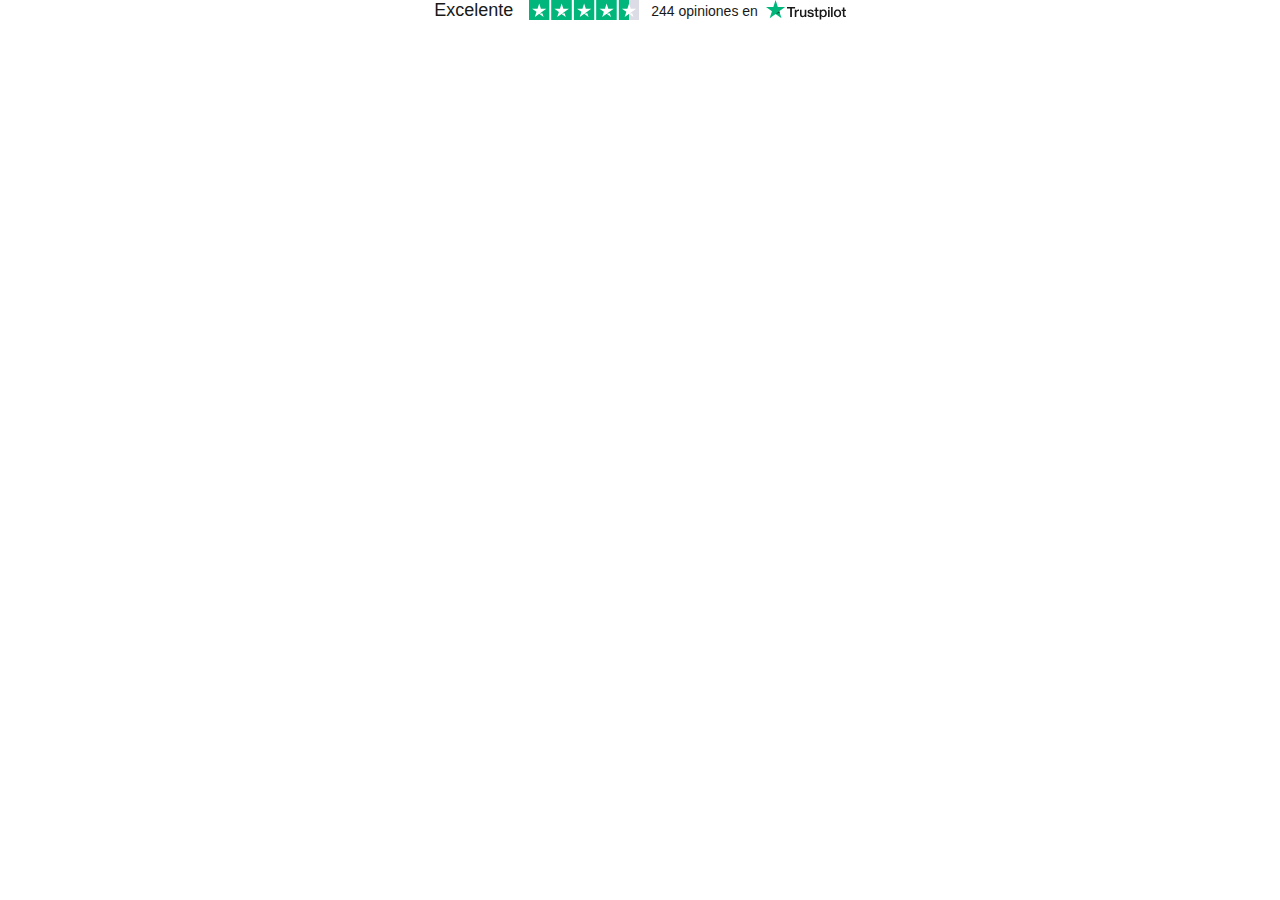
<file: phishing-web/ciberseguridad/index.html>
<!DOCTYPE html>
<!-- saved from url=(0014)about:internet -->
<html lang="es-ES"><head><meta http-equiv="Content-Type" content="text/html; charset=UTF-8">
    <title id="tp-widget-title">Widget personalizado de Trustpilot</title>
    
    <meta name="robots" content="noindex">
    <style>
html,body,div,span,applet,object,iframe,h1,h2,h3,h4,h5,h6,p,blockquote,pre,a,abbr,acronym,address,big,cite,code,del,dfn,em,img,ins,kbd,q,s,samp,small,strike,strong,sub,sup,tt,var,b,u,i,center,dl,dt,dd,ol,ul,li,fieldset,form,label,legend,table,caption,tbody,tfoot,thead,tr,th,td,article,aside,canvas,details,embed,figure,figcaption,footer,header,hgroup,menu,nav,output,ruby,section,summary,time,mark,audio,video{border:0;font:inherit;font-size:100%;margin:0;padding:0;vertical-align:baseline}article,aside,details,figcaption,figure,footer,header,hgroup,menu,nav,section{display:block}body{line-height:1}ol,ul{list-style:none}blockquote,q{quotes:none}blockquote::before,blockquote::after,q::before,q::after{content:"";content:none}table{border-collapse:collapse;border-spacing:0}body{font-family:"Helvetica Neue","Helvetica","Arial","sans-serif";font-size:12px}b,strong{font-weight:700}.tp-widget-rating strong,.tp-widget-trustscore,.tp-widget-empty-horizontal__title,.tp-widget-empty-vertical__title,.bold-underline{font-family:"Helvetica Neue","Helvetica","Arial","sans-serif";font-weight:500}@media all and (-ms-high-contrast: none),(-ms-high-contrast: active){.tp-widget-rating strong,.tp-widget-trustscore,.tp-widget-empty-horizontal__title,.tp-widget-empty-vertical__title,.bold-underline{font-weight:600}}*,::after,::before{box-sizing:border-box}.hidden{display:none}.tp-widget-loader,.tp-widget-fallback{left:50%;position:absolute;top:50%;transform:translate(-50%, -50%)}#fallback-logo{display:none}.no-svg #fallback-logo{display:inline-block}.tp-widget-wrapper{height:100%;margin:0 auto;max-width:750px;position:relative}@media screen and (min-width: 750px){.tp-widget-wrapper--fullwidth{max-width:100%}.tp-widget-wrapper--fullwidth .tp-widget-attributes-scores-wrapper{border-bottom:1px solid #d6d6d6;display:-ms-grid;display:grid;-ms-grid-columns:1fr 1fr;grid-template-columns:1fr 1fr;grid-gap:16px}.tp-widget-wrapper--fullwidth .tp-widget-attributes-scores-wrapper .tp-widget-scores,.tp-widget-wrapper--fullwidth .tp-widget-attributes-scores-wrapper .tp-widget-attributes{border-bottom:none}.tp-widget-wrapper--fullwidth .tp-widget-attributes-scores-wrapper .tp-widget-scores{-ms-grid-row:1;grid-row:1}}.tp-stars .tp-star__canvas,.tp-stars .tp-star__canvas--half{fill:#dcdce6}.tp-stars .tp-star__shape{fill:#fff}.tp-stars--1 .tp-star:nth-of-type(-n + 1) .tp-star__canvas,.tp-stars--1 .tp-star:nth-of-type(-n + 1) .tp-star__canvas--half{fill:#ff3722}.tp-stars--2 .tp-star:nth-of-type(-n + 2) .tp-star__canvas,.tp-stars--2 .tp-star:nth-of-type(-n + 2) .tp-star__canvas--half{fill:#ff8622}.tp-stars--3 .tp-star:nth-of-type(-n + 3) .tp-star__canvas,.tp-stars--3 .tp-star:nth-of-type(-n + 3) .tp-star__canvas--half{fill:#ffce00}.tp-stars--4 .tp-star:nth-of-type(-n + 4) .tp-star__canvas,.tp-stars--4 .tp-star:nth-of-type(-n + 4) .tp-star__canvas--half{fill:#73cf11}.tp-stars--5 .tp-star:nth-of-type(-n + 5) .tp-star__canvas,.tp-stars--5 .tp-star:nth-of-type(-n + 5) .tp-star__canvas--half{fill:#00b67a}.tp-stars--1--half .tp-star:nth-of-type(-n + 2) .tp-star__canvas--half{fill:#ff3722}.tp-stars--2--half .tp-star:nth-of-type(-n + 3) .tp-star__canvas--half{fill:#ff8622}.tp-stars--3--half .tp-star:nth-of-type(-n + 4) .tp-star__canvas--half{fill:#ffce00}.tp-stars--4--half .tp-star:nth-of-type(-n + 4) .tp-star__canvas,.tp-stars--4--half .tp-star:nth-of-type(-n + 4) .tp-star__canvas--half{fill:#00b67a}.tp-stars--4--half .tp-star:nth-of-type(-n + 5) .tp-star__canvas--half{fill:#00b67a}.tp-widget-loader,.tp-widget-fallback{max-width:50%;text-align:center;width:400vh}.tp-widget-loader svg,.tp-widget-fallback svg{width:100%}@media screen and (min-width: 400px){.tp-widget-loader,.tp-widget-fallback{max-width:200px}}.tp-widget-loader--loaded{opacity:0}.bold-underline{border-bottom:1px solid rgba(25,25,25,.6)}.bold-underline:hover{border-color:#191919}.dark{color:#fff}.dark a{color:#fff}.dark .bold-underline:not(.bold-underline--single-theme){border-color:rgba(255,255,255,.6)}.dark .bold-underline:not(.bold-underline--single-theme):hover{border-color:#fff}.dark .tp-logo__text{fill:#fff}.dark .tp-widget-loader .tp-logo__text{fill:#191919}.sr-only:not(:focus):not(:active){clip:rect(0 0 0 0);-webkit-clip-path:inset(50%);clip-path:inset(50%);height:1px;overflow:hidden;position:absolute;white-space:nowrap;width:1px}html{height:100%;overflow:hidden}body{color:#191919;height:100%;line-height:1;min-width:100%;overflow:hidden;width:1px}img{border:0}svg{display:block;width:100%}a{color:#191919;text-decoration:none}.tp-widget-empty-vertical{-ms-flex-align:center;align-items:center;display:-ms-flexbox;display:flex;-ms-flex-direction:column;flex-direction:column;-ms-flex-pack:center;justify-content:center}.tp-widget-empty-vertical__title{font-size:18px;margin:0 0 12px;text-align:center}.tp-widget-empty-vertical__stars{margin:0 0 8px;width:150px}.tp-widget-empty-vertical__subtitle-wrapper{display:-ms-flexbox;display:flex;-ms-flex-direction:row;flex-direction:row}.tp-widget-empty-vertical__subtitle{-ms-flex-align:center;align-items:center;display:-ms-flexbox;display:flex;font-size:14px;text-align:center}.tp-widget-empty-vertical__logo{margin:0 0 5px 5px;width:90px}.tp-widget-empty-horizontal{-ms-flex-align:center;align-items:center;display:-ms-flexbox;display:flex;-ms-flex-direction:row;flex-direction:row;height:100%;-ms-flex-pack:center;justify-content:center}.tp-widget-empty-horizontal__title{font-size:14px;text-align:center}.tp-widget-empty-horizontal__logo{margin:0 0 5px 5px;width:90px}@media screen and (max-width: 300px){.tp-widget-empty-vertical__subtitle-wrapper{-ms-flex-align:center;align-items:center;display:-ms-flexbox;display:flex;-ms-flex-direction:column;flex-direction:column}.tp-widget-empty-vertical__logo{margin:5px 0 0}.tp-widget-empty-horizontal{-ms-flex-direction:column;flex-direction:column}.tp-widget-empty-horizontal__logo{margin:0}}.tp-widget-wrapper{font-size:0}.tp-widget-wrapper a{display:block;height:100%}.tp-widget-wrapper a:focus{outline-offset:-1px}.tp-widget-trustscore{font-size:16px}.tp-widget-stars{margin:4px 0;width:96px}.tp-widget-rating{font-size:14px;margin-bottom:4px}.tp-widget-rating span{display:none}.tp-widget-logo{width:72px}@media screen and (min-width: 175px){.tp-widget-wrapper{font-size:0;text-align:center}.tp-widget-trustscore,.tp-widget-stars,.tp-widget-rating,.tp-widget-logo{display:inline-block;vertical-align:middle}.tp-widget-trustscore{margin:0 16px 4px 0}.tp-widget-stars{margin:0 0 4px}.tp-widget-logo{margin-bottom:4px}.tp-widget-rating{margin:2px 4px 4px 0}.tp-widget-rating span{display:inline}}@media screen and (min-width: 420px){.tp-widget-logo,.tp-widget-rating{margin-bottom:0}.tp-widget-logo{width:80px}.tp-widget-stars{margin:0 12px 4px 0;width:110px}.widget-info{display:inline-block;margin:0 0 4px;vertical-align:middle}.tp-widget-rating{margin-right:8px;vertical-align:middle}.tp-widget-trustscore{font-size:18px}}
</style>
  </head>
  <body class="light">
    <!-- Widget Loader -->
    <div id="tp-widget-loader" class="tp-widget-loader tp-stars tp-stars--5 tp-widget-loader--loaded"></div>

    <div id="tp-widget-wrapper" class="tp-widget-wrapper visible">
      <a id="profile-link" target="_blank" href="https://es.trustpilot.com/review/ifp.es?utm_medium=trustbox&amp;utm_source=MicroCombo">
        <!-- Human Score -->
        <div id="trust-score" class="tp-widget-trustscore">Excelente</div>
        <!-- Stars -->
        <div id="tp-widget-stars" class="tp-widget-stars"><div class=""><div class="tp-stars tp-stars--4 tp-stars--4--half">
    <div style="position: relative; height: 0; width: 100%; padding: 0; padding-bottom: 18.326693227091635%;">
      
    <svg role="img" viewBox="0 0 251 46" xmlns="http://www.w3.org/2000/svg" style="position: absolute; height: 100%; width: 100%; left: 0; top: 0;">
      <title id="starRating-qgat8v08dwm" lang="es-ES">4.4 estrella(s) de 5 en Trustpilot</title>
      <g class="tp-star">
          <path class="tp-star__canvas" fill="#dcdce6" d="M0 46.330002h46.375586V0H0z"></path>
          <path class="tp-star__shape" d="M39.533936 19.711433L13.230239 38.80065l3.838216-11.797827L7.02115 19.711433h12.418975l3.837417-11.798624 3.837418 11.798624h12.418975zM23.2785 31.510075l7.183595-1.509576 2.862114 8.800152L23.2785 31.510075z" fill="#FFF"></path>
      </g>
      <g class="tp-star">
          <path class="tp-star__canvas" fill="#dcdce6" d="M51.24816 46.330002h46.375587V0H51.248161z"></path>
          <path class="tp-star__canvas--half" fill="#dcdce6" d="M51.24816 46.330002h23.187793V0H51.248161z"></path>
          <path class="tp-star__shape" d="M74.990978 31.32991L81.150908 30 84 39l-9.660206-7.202786L64.30279 39l3.895636-11.840666L58 19.841466h12.605577L74.499595 8l3.895637 11.841466H91L74.990978 31.329909z" fill="#FFF"></path>
      </g>
      <g class="tp-star">
          <path class="tp-star__canvas" fill="#dcdce6" d="M102.532209 46.330002h46.375586V0h-46.375586z"></path>
          <path class="tp-star__canvas--half" fill="#dcdce6" d="M102.532209 46.330002h23.187793V0h-23.187793z"></path>
          <path class="tp-star__shape" d="M142.066994 19.711433L115.763298 38.80065l3.838215-11.797827-10.047304-7.291391h12.418975l3.837418-11.798624 3.837417 11.798624h12.418975zM125.81156 31.510075l7.183595-1.509576 2.862113 8.800152-10.045708-7.290576z" fill="#FFF"></path>
      </g>
      <g class="tp-star">
          <path class="tp-star__canvas" fill="#dcdce6" d="M153.815458 46.330002h46.375586V0h-46.375586z"></path>
          <path class="tp-star__canvas--half" fill="#dcdce6" d="M153.815458 46.330002h23.187793V0h-23.187793z"></path>
          <path class="tp-star__shape" d="M193.348355 19.711433L167.045457 38.80065l3.837417-11.797827-10.047303-7.291391h12.418974l3.837418-11.798624 3.837418 11.798624h12.418974zM177.09292 31.510075l7.183595-1.509576 2.862114 8.800152-10.045709-7.290576z" fill="#FFF"></path>
      </g>
      <g class="tp-star">
          <path class="tp-star__canvas" fill="#dcdce6" d="M205.064416 46.330002h46.375587V0h-46.375587z"></path>
          <path class="tp-star__canvas--half" fill="#dcdce6" d="M205.064416 46.330002h23.187793V0h-23.187793z"></path>
          <path class="tp-star__shape" d="M244.597022 19.711433l-26.3029 19.089218 3.837419-11.797827-10.047304-7.291391h12.418974l3.837418-11.798624 3.837418 11.798624h12.418975zm-16.255436 11.798642l7.183595-1.509576 2.862114 8.800152-10.045709-7.290576z" fill="#FFF"></path>
      </g>
    </svg>
  
    </div>
  </div></div></div>
        <div class="widget-info">
          <!-- Business Info -->
          <div id="tp-widget-rating" class="tp-widget-rating"><strong>244</strong> opiniones en</div>
          <!-- Logo -->
          <div id="tp-widget-logo" class="tp-widget-logo"><div class="">
    <div style="position: relative; height: 0; width: 100%; padding: 0; padding-bottom: 24.6031746031746%;">
      
    <svg role="img" viewBox="0 0 126 31" xmlns="http://www.w3.org/2000/svg" style="position: absolute; height: 100%; width: 100%; left: 0; top: 0;">
      <title id="trustpilotLogo-mme4j43xtwf">Trustpilot</title>
      <path class="tp-logo__text" d="M33.074774 11.07005H45.81806v2.364196h-5.010656v13.290316h-2.755306V13.434246h-4.988435V11.07005h.01111zm12.198892 4.319629h2.355341v2.187433h.04444c.077771-.309334.222203-.60762.433295-.894859.211092-.287239.466624-.56343.766597-.79543.299972-.243048.633276-.430858.999909-.585525.366633-.14362.744377-.220953 1.12212-.220953.288863 0 .499955.011047.611056.022095.1111.011048.222202.033143.344413.04419v2.408387c-.177762-.033143-.355523-.055238-.544395-.077333-.188872-.022096-.366633-.033143-.544395-.033143-.422184 0-.822148.08838-1.199891.254096-.377744.165714-.699936.41981-.977689.740192-.277753.331429-.499955.729144-.666606 1.21524-.166652.486097-.244422 1.03848-.244422 1.668195v5.39125h-2.510883V15.38968h.01111zm18.220567 11.334883H61.02779v-1.579813h-.04444c-.311083.574477-.766597 1.02743-1.377653 1.369908-.611055.342477-1.233221.51924-1.866497.51924-1.499864 0-2.588654-.364573-3.25526-1.104765-.666606-.740193-.999909-1.856005-.999909-3.347437V15.38968h2.510883v6.948968c0 .994288.188872 1.701337.577725 2.1101.377744.408763.922139.618668 1.610965.618668.533285 0 .96658-.077333 1.322102-.243048.355524-.165714.644386-.37562.855478-.65181.222202-.265144.377744-.596574.477735-.972194.09999-.37562.144431-.784382.144431-1.226288v-6.573349h2.510883v11.323836zm4.27739-3.634675c.07777.729144.355522 1.237336.833257 1.535623.488844.287238 1.06657.441905 1.744286.441905.233312 0 .499954-.022095.799927-.055238.299973-.033143.588836-.110476.844368-.209905.266642-.099429.477734-.254096.655496-.452954.166652-.198857.244422-.452953.233312-.773335-.01111-.320381-.133321-.585525-.355523-.784382-.222202-.209906-.499955-.364573-.844368-.497144-.344413-.121525-.733267-.232-1.17767-.320382-.444405-.088381-.888809-.18781-1.344323-.287239-.466624-.099429-.922138-.232-1.355432-.37562-.433294-.14362-.822148-.342477-1.166561-.596573-.344413-.243048-.622166-.56343-.822148-.950097-.211092-.386668-.311083-.861716-.311083-1.436194 0-.618668.155542-1.12686.455515-1.54667.299972-.41981.688826-.75124 1.14434-1.005336.466624-.254095.97769-.430858 1.544304-.541334.566615-.099429 1.11101-.154667 1.622075-.154667.588836 0 1.15545.066286 1.688736.18781.533285.121524 1.02213.320381 1.455423.60762.433294.276191.788817.640764 1.07768 1.08267.288863.441905.466624.98324.544395 1.612955h-2.621984c-.122211-.596572-.388854-1.005335-.822148-1.204193-.433294-.209905-.933248-.309334-1.488753-.309334-.177762 0-.388854.011048-.633276.04419-.244422.033144-.466624.088382-.688826.165715-.211092.077334-.388854.198858-.544395.353525-.144432.154667-.222203.353525-.222203.60762 0 .309335.111101.552383.322193.740193.211092.18781.488845.342477.833258.475048.344413.121524.733267.232 1.177671.320382.444404.088381.899918.18781 1.366542.287239.455515.099429.899919.232 1.344323.37562.444404.14362.833257.342477 1.17767.596573.344414.254095.622166.56343.833258.93905.211092.37562.322193.850668.322193 1.40305 0 .673906-.155541 1.237336-.466624 1.712385-.311083.464001-.711047.850669-1.199891 1.137907-.488845.28724-1.04435.508192-1.644295.640764-.599946.132572-1.199891.198857-1.788727.198857-.722156 0-1.388762-.077333-1.999818-.243048-.611056-.165714-1.14434-.408763-1.588745-.729144-.444404-.33143-.799927-.740192-1.05546-1.226289-.255532-.486096-.388853-1.071621-.411073-1.745528h2.533103v-.022095zm8.288135-7.700208h1.899828v-3.402675h2.510883v3.402675h2.26646v1.867052h-2.26646v6.054109c0 .265143.01111.486096.03333.684954.02222.18781.07777.353524.155542.486096.07777.132572.199981.232.366633.298287.166651.066285.377743.099428.666606.099428.177762 0 .355523 0 .533285-.011047.177762-.011048.355523-.033143.533285-.077334v1.933338c-.277753.033143-.555505.055238-.811038.088381-.266642.033143-.533285.04419-.811037.04419-.666606 0-1.199891-.066285-1.599855-.18781-.399963-.121523-.722156-.309333-.944358-.552381-.233313-.243049-.377744-.541335-.466625-.905907-.07777-.364573-.13332-.784383-.144431-1.248384v-6.683825h-1.899827v-1.889147h-.02222zm8.454788 0h2.377562V16.9253h.04444c.355523-.662858.844368-1.12686 1.477644-1.414098.633276-.287239 1.310992-.430858 2.055369-.430858.899918 0 1.677625.154667 2.344231.475048.666606.309335 1.222111.740193 1.666515 1.292575.444405.552382.766597 1.193145.9888 1.92229.222202.729145.333303 1.513527.333303 2.3421 0 .762288-.099991 1.50248-.299973 2.20953-.199982.718096-.499955 1.347812-.899918 1.900194-.399964.552383-.911029.98324-1.533194 1.31467-.622166.33143-1.344323.497144-2.18869.497144-.366634 0-.733267-.033143-1.0999-.099429-.366634-.066286-.722157-.176762-1.05546-.320381-.333303-.14362-.655496-.33143-.933249-.56343-.288863-.232-.522175-.497144-.722157-.79543h-.04444v5.656393h-2.510883V15.38968zm8.77698 5.67849c0-.508193-.06666-1.005337-.199981-1.491433-.133321-.486096-.333303-.905907-.599946-1.281527-.266642-.37562-.599945-.673906-.988799-.894859-.399963-.220953-.855478-.342477-1.366542-.342477-1.05546 0-1.855387.364572-2.388672 1.093717-.533285.729144-.799928 1.701337-.799928 2.916578 0 .574478.066661 1.104764.211092 1.59086.144432.486097.344414.905908.633276 1.259432.277753.353525.611056.629716.99991.828574.388853.209905.844367.309334 1.355432.309334.577725 0 1.05546-.121524 1.455423-.353525.399964-.232.722157-.541335.97769-.905907.255531-.37562.444403-.79543.555504-1.270479.099991-.475049.155542-.961145.155542-1.458289zm4.432931-9.99812h2.510883v2.364197h-2.510883V11.07005zm0 4.31963h2.510883v11.334883h-2.510883V15.389679zm4.755124-4.31963h2.510883v15.654513h-2.510883V11.07005zm10.210184 15.963847c-.911029 0-1.722066-.154667-2.433113-.452953-.711046-.298287-1.310992-.718097-1.810946-1.237337-.488845-.530287-.866588-1.160002-1.12212-1.889147-.255533-.729144-.388854-1.535622-.388854-2.408386 0-.861716.133321-1.657147.388853-2.386291.255533-.729145.633276-1.35886 1.12212-1.889148.488845-.530287 1.0999-.93905 1.810947-1.237336.711047-.298286 1.522084-.452953 2.433113-.452953.911028 0 1.722066.154667 2.433112.452953.711047.298287 1.310992.718097 1.810947 1.237336.488844.530287.866588 1.160003 1.12212 1.889148.255532.729144.388854 1.524575.388854 2.38629 0 .872765-.133322 1.679243-.388854 2.408387-.255532.729145-.633276 1.35886-1.12212 1.889147-.488845.530287-1.0999.93905-1.810947 1.237337-.711046.298286-1.522084.452953-2.433112.452953zm0-1.977528c.555505 0 1.04435-.121524 1.455423-.353525.411074-.232.744377-.541335 1.01102-.916954.266642-.37562.455513-.806478.588835-1.281527.12221-.475049.188872-.961145.188872-1.45829 0-.486096-.066661-.961144-.188872-1.44724-.122211-.486097-.322193-.905907-.588836-1.281527-.266642-.37562-.599945-.673907-1.011019-.905907-.411074-.232-.899918-.353525-1.455423-.353525-.555505 0-1.04435.121524-1.455424.353525-.411073.232-.744376.541334-1.011019.905907-.266642.37562-.455514.79543-.588835 1.281526-.122211.486097-.188872.961145-.188872 1.447242 0 .497144.06666.98324.188872 1.458289.12221.475049.322193.905907.588835 1.281527.266643.37562.599946.684954 1.01102.916954.411073.243048.899918.353525 1.455423.353525zm6.4883-9.66669h1.899827v-3.402674h2.510883v3.402675h2.26646v1.867052h-2.26646v6.054109c0 .265143.01111.486096.03333.684954.02222.18781.07777.353524.155541.486096.077771.132572.199982.232.366634.298287.166651.066285.377743.099428.666606.099428.177762 0 .355523 0 .533285-.011047.177762-.011048.355523-.033143.533285-.077334v1.933338c-.277753.033143-.555505.055238-.811038.088381-.266642.033143-.533285.04419-.811037.04419-.666606 0-1.199891-.066285-1.599855-.18781-.399963-.121523-.722156-.309333-.944358-.552381-.233313-.243049-.377744-.541335-.466625-.905907-.07777-.364573-.133321-.784383-.144431-1.248384v-6.683825h-1.899827v-1.889147h-.02222z" fill="#191919"></path>
      <path class="tp-logo__star" fill="#00B67A" d="M30.141707 11.07005H18.63164L15.076408.177071l-3.566342 10.892977L0 11.059002l9.321376 6.739063-3.566343 10.88193 9.321375-6.728016 9.310266 6.728016-3.555233-10.88193 9.310266-6.728016z"></path>
      <path class="tp-logo__star-notch" fill="#005128" d="M21.631369 20.26169l-.799928-2.463625-5.755033 4.153914z"></path>
    </svg>
  
    </div>
  </div></div>
        </div>
      </a>
    </div>

    <!-- Error Fallback -->
    
    <script src="./main.js.descarga" async="" defer=""></script>
  

</body></html>
</file>
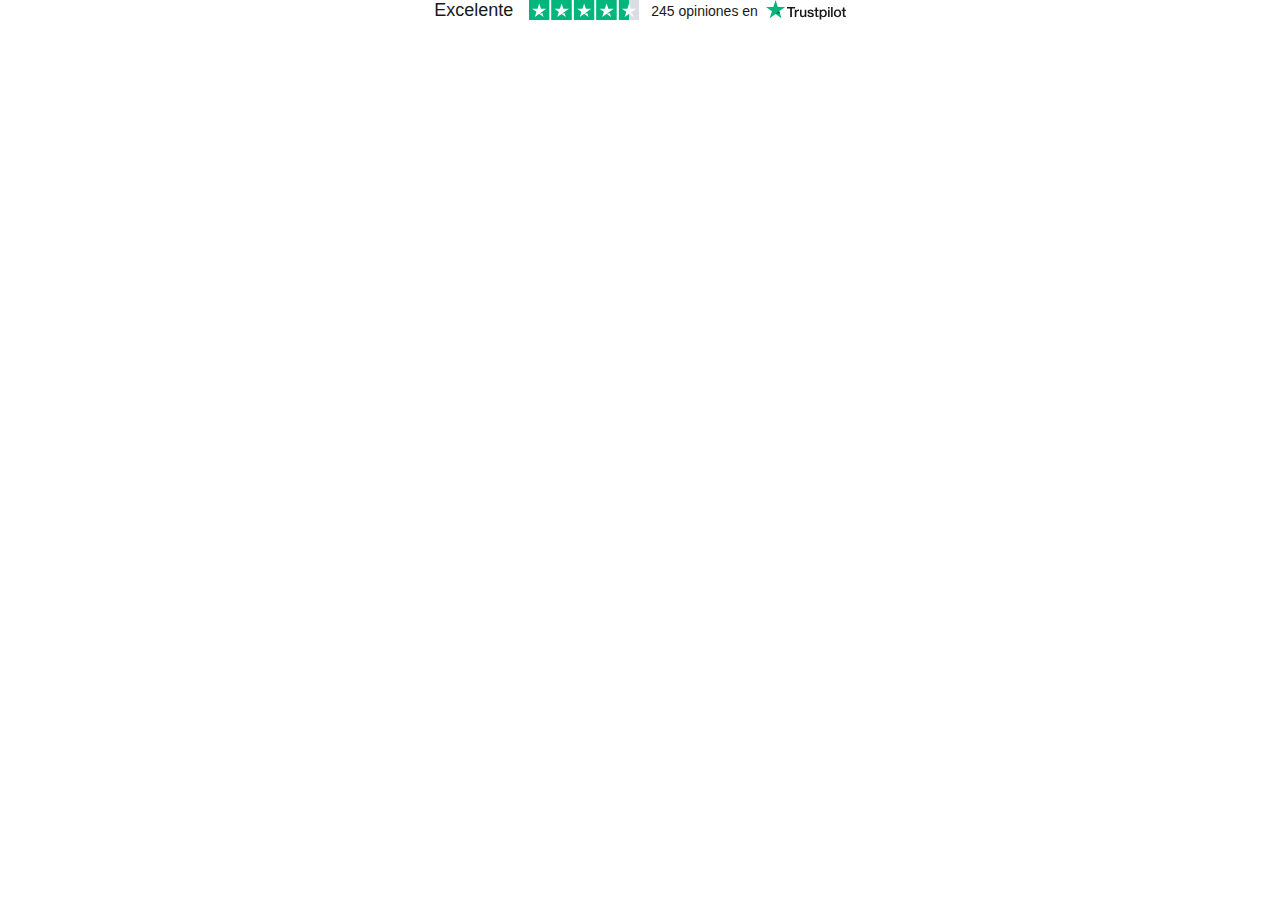
<file: phishing-web/img/index.html>
<!DOCTYPE html>
<!-- saved from url=(0212)https://widget.trustpilot.com/trustboxes/5419b6ffb0d04a076446a9af/index.html?businessunitId=61e877918afc9ff67b78ca62&templateId=5419b6ffb0d04a076446a9af#locale=es-ES&styleHeight=20px&styleWidth=100%25&theme=light -->
<html lang="es-ES"><head><meta http-equiv="Content-Type" content="text/html; charset=UTF-8">
    <title id="tp-widget-title">Widget personalizado de Trustpilot</title>
    
    <meta name="robots" content="noindex">
    <style>
html,body,div,span,applet,object,iframe,h1,h2,h3,h4,h5,h6,p,blockquote,pre,a,abbr,acronym,address,big,cite,code,del,dfn,em,img,ins,kbd,q,s,samp,small,strike,strong,sub,sup,tt,var,b,u,i,center,dl,dt,dd,ol,ul,li,fieldset,form,label,legend,table,caption,tbody,tfoot,thead,tr,th,td,article,aside,canvas,details,embed,figure,figcaption,footer,header,hgroup,menu,nav,output,ruby,section,summary,time,mark,audio,video{border:0;font:inherit;font-size:100%;margin:0;padding:0;vertical-align:baseline}article,aside,details,figcaption,figure,footer,header,hgroup,menu,nav,section{display:block}body{line-height:1}ol,ul{list-style:none}blockquote,q{quotes:none}blockquote::before,blockquote::after,q::before,q::after{content:"";content:none}table{border-collapse:collapse;border-spacing:0}body{font-family:"Helvetica Neue","Helvetica","Arial","sans-serif";font-size:12px}b,strong{font-weight:700}.tp-widget-rating strong,.tp-widget-trustscore,.tp-widget-empty-horizontal__title,.tp-widget-empty-vertical__title,.bold-underline{font-family:"Helvetica Neue","Helvetica","Arial","sans-serif";font-weight:500}@media all and (-ms-high-contrast: none),(-ms-high-contrast: active){.tp-widget-rating strong,.tp-widget-trustscore,.tp-widget-empty-horizontal__title,.tp-widget-empty-vertical__title,.bold-underline{font-weight:600}}*,::after,::before{box-sizing:border-box}.hidden{display:none}.tp-widget-loader,.tp-widget-fallback{left:50%;position:absolute;top:50%;transform:translate(-50%, -50%)}#fallback-logo{display:none}.no-svg #fallback-logo{display:inline-block}.tp-widget-wrapper{height:100%;margin:0 auto;max-width:750px;position:relative}@media screen and (min-width: 750px){.tp-widget-wrapper--fullwidth{max-width:100%}.tp-widget-wrapper--fullwidth .tp-widget-attributes-scores-wrapper{border-bottom:1px solid #d6d6d6;display:-ms-grid;display:grid;-ms-grid-columns:1fr 1fr;grid-template-columns:1fr 1fr;grid-gap:16px}.tp-widget-wrapper--fullwidth .tp-widget-attributes-scores-wrapper .tp-widget-scores,.tp-widget-wrapper--fullwidth .tp-widget-attributes-scores-wrapper .tp-widget-attributes{border-bottom:none}.tp-widget-wrapper--fullwidth .tp-widget-attributes-scores-wrapper .tp-widget-scores{-ms-grid-row:1;grid-row:1}}.tp-stars .tp-star__canvas,.tp-stars .tp-star__canvas--half{fill:#dcdce6}.tp-stars .tp-star__shape{fill:#fff}.tp-stars--1 .tp-star:nth-of-type(-n + 1) .tp-star__canvas,.tp-stars--1 .tp-star:nth-of-type(-n + 1) .tp-star__canvas--half{fill:#ff3722}.tp-stars--2 .tp-star:nth-of-type(-n + 2) .tp-star__canvas,.tp-stars--2 .tp-star:nth-of-type(-n + 2) .tp-star__canvas--half{fill:#ff8622}.tp-stars--3 .tp-star:nth-of-type(-n + 3) .tp-star__canvas,.tp-stars--3 .tp-star:nth-of-type(-n + 3) .tp-star__canvas--half{fill:#ffce00}.tp-stars--4 .tp-star:nth-of-type(-n + 4) .tp-star__canvas,.tp-stars--4 .tp-star:nth-of-type(-n + 4) .tp-star__canvas--half{fill:#73cf11}.tp-stars--5 .tp-star:nth-of-type(-n + 5) .tp-star__canvas,.tp-stars--5 .tp-star:nth-of-type(-n + 5) .tp-star__canvas--half{fill:#00b67a}.tp-stars--1--half .tp-star:nth-of-type(-n + 2) .tp-star__canvas--half{fill:#ff3722}.tp-stars--2--half .tp-star:nth-of-type(-n + 3) .tp-star__canvas--half{fill:#ff8622}.tp-stars--3--half .tp-star:nth-of-type(-n + 4) .tp-star__canvas--half{fill:#ffce00}.tp-stars--4--half .tp-star:nth-of-type(-n + 4) .tp-star__canvas,.tp-stars--4--half .tp-star:nth-of-type(-n + 4) .tp-star__canvas--half{fill:#00b67a}.tp-stars--4--half .tp-star:nth-of-type(-n + 5) .tp-star__canvas--half{fill:#00b67a}.tp-widget-loader,.tp-widget-fallback{max-width:50%;text-align:center;width:400vh}.tp-widget-loader svg,.tp-widget-fallback svg{width:100%}@media screen and (min-width: 400px){.tp-widget-loader,.tp-widget-fallback{max-width:200px}}.tp-widget-loader--loaded{opacity:0}.bold-underline{border-bottom:1px solid rgba(25,25,25,.6)}.bold-underline:hover{border-color:#191919}.dark{color:#fff}.dark a{color:#fff}.dark .bold-underline:not(.bold-underline--single-theme){border-color:rgba(255,255,255,.6)}.dark .bold-underline:not(.bold-underline--single-theme):hover{border-color:#fff}.dark .tp-logo__text{fill:#fff}.dark .tp-widget-loader .tp-logo__text{fill:#191919}.sr-only:not(:focus):not(:active){clip:rect(0 0 0 0);-webkit-clip-path:inset(50%);clip-path:inset(50%);height:1px;overflow:hidden;position:absolute;white-space:nowrap;width:1px}html{height:100%;overflow:hidden}body{color:#191919;height:100%;line-height:1;min-width:100%;overflow:hidden;width:1px}img{border:0}svg{display:block;width:100%}a{color:#191919;text-decoration:none}.tp-widget-empty-vertical{-ms-flex-align:center;align-items:center;display:-ms-flexbox;display:flex;-ms-flex-direction:column;flex-direction:column;-ms-flex-pack:center;justify-content:center}.tp-widget-empty-vertical__title{font-size:18px;margin:0 0 12px;text-align:center}.tp-widget-empty-vertical__stars{margin:0 0 8px;width:150px}.tp-widget-empty-vertical__subtitle-wrapper{display:-ms-flexbox;display:flex;-ms-flex-direction:row;flex-direction:row}.tp-widget-empty-vertical__subtitle{-ms-flex-align:center;align-items:center;display:-ms-flexbox;display:flex;font-size:14px;text-align:center}.tp-widget-empty-vertical__logo{margin:0 0 5px 5px;width:90px}.tp-widget-empty-horizontal{-ms-flex-align:center;align-items:center;display:-ms-flexbox;display:flex;-ms-flex-direction:row;flex-direction:row;height:100%;-ms-flex-pack:center;justify-content:center}.tp-widget-empty-horizontal__title{font-size:14px;text-align:center}.tp-widget-empty-horizontal__logo{margin:0 0 5px 5px;width:90px}@media screen and (max-width: 300px){.tp-widget-empty-vertical__subtitle-wrapper{-ms-flex-align:center;align-items:center;display:-ms-flexbox;display:flex;-ms-flex-direction:column;flex-direction:column}.tp-widget-empty-vertical__logo{margin:5px 0 0}.tp-widget-empty-horizontal{-ms-flex-direction:column;flex-direction:column}.tp-widget-empty-horizontal__logo{margin:0}}.tp-widget-wrapper{font-size:0}.tp-widget-wrapper a{display:block;height:100%}.tp-widget-wrapper a:focus{outline-offset:-1px}.tp-widget-trustscore{font-size:16px}.tp-widget-stars{margin:4px 0;width:96px}.tp-widget-rating{font-size:14px;margin-bottom:4px}.tp-widget-rating span{display:none}.tp-widget-logo{width:72px}@media screen and (min-width: 175px){.tp-widget-wrapper{font-size:0;text-align:center}.tp-widget-trustscore,.tp-widget-stars,.tp-widget-rating,.tp-widget-logo{display:inline-block;vertical-align:middle}.tp-widget-trustscore{margin:0 16px 4px 0}.tp-widget-stars{margin:0 0 4px}.tp-widget-logo{margin-bottom:4px}.tp-widget-rating{margin:2px 4px 4px 0}.tp-widget-rating span{display:inline}}@media screen and (min-width: 420px){.tp-widget-logo,.tp-widget-rating{margin-bottom:0}.tp-widget-logo{width:80px}.tp-widget-stars{margin:0 12px 4px 0;width:110px}.widget-info{display:inline-block;margin:0 0 4px;vertical-align:middle}.tp-widget-rating{margin-right:8px;vertical-align:middle}.tp-widget-trustscore{font-size:18px}}
</style>
  <style type="text/css">:root [href^="//mage98rquewz.com/"], :root [href^="//x4pollyxxpush.com/"], :root span[id^="ezoic-pub-ad-placeholder-"], :root ins.adsbygoogle[data-ad-slot], :root ins.adsbygoogle[data-ad-client], :root img[src^="https://s-img.adskeeper.com/"], :root guj-ad, :root gpt-ad, :root div[id^="zergnet-widget"], :root div[id^="vuukle-ad-"], :root div[id^="taboola-stream-"], :root div[id^="sticky_ad_"], :root div[id^="st"][style^="z-index: 999999999;"], :root div[id^="gpt_ad_"], :root div[id^="ezoic-pub-ad-"], :root div[id^="dfp-ad-"], :root div[id^="crt-"][style], :root div[id^="adspot-"], :root div[id^="adrotate_widgets-"], :root ps-connatix-module, :root div[id^="ad_position_"], :root div[id^="ad-div-"], :root div[id*="ScriptRoot"], :root div[id*="MarketGid"], :root div[data-id-advertdfpconf], :root div[data-dfp-id], :root hl-adsense, :root div[data-contentexchange-widget], :root div[data-alias="300x250 Ad 2"], :root div[data-adzone], :root div[data-adunit-path], :root div[data-adname], :root div[data-ad-targeting], :root div[data-ad-placeholder], :root div[aria-label="Ads"], :root display-ads, :root display-ad-component, :root atf-ad-slot, :root aside[id^="adrotate_widgets-"], :root amp-fx-flying-carpet, :root amp-embed[type="taboola"], :root amp-connatix-player, :root amp-ad-custom, :root amp-ad, :root div[id^="google_dfp_"], :root ad-slot, :root ad-shield-ads, :root a[style="width:100%;height:100%;z-index:10000000000000000;position:absolute;top:0;left:0;"], :root a[onmousedown^="this.href='https://paid.outbrain.com/network/redir?"] + .ob_source, :root a[href^="https://xbet-4.com/"], :root div[id^="ad-position-"], :root a[href^="https://www.toprevenuegate.com/"], :root a[href^="https://www.purevpn.com/"][href*="&utm_source=aff-"], :root a[href^="https://www.privateinternetaccess.com/"] > img, :root a[href^="https://www.onlineusershielder.com/"], :root a[href^="https://www.liquidfire.mobi/"], :root a[href^="https://www.infowarsstore.com/"] > img, :root a[href^="https://www.highperformancecpmgate.com/"], :root a[href^="https://www.highcpmrevenuenetwork.com/"], :root a[href^="https://lnkxt.bannerator.com/"], :root a[href^="https://www.geekbuying.com/dynamic-ads/"], :root a[href^="https://www.financeads.net/tc.php?"], :root a[href^="https://www.effectiveratecpm.com/"], :root [href^="https://www.herbanomic.com/"] > img, :root a[href^="https://maymooth-stopic.com/"], :root a[href^="https://www.dql2clk.com/"], :root a[href^="https://www.nutaku.net/signup/landing/"], :root a[href^="https://www.dating-finder.com/signup/?ai_d="], :root a[href^="https://explore-site.com/"], :root a[href^="https://www.brazzersnetwork.com/landing/"], :root a[href^="https://www.adxsrve.com/"], :root [data-template-type="nativead"], :root a[href^="https://www.endorico.com/Smartlink/"], :root a[href^="https://www.adultempire.com/"][href*="?partner_id="], :root a[href^="https://voluum.prom-xcams.com/"], :root div[data-type="_mgwidget"]:not(.eyeo), :root a[href^="https://twinrdsrv.com/"], :root a[href^="https://trk.nfl-online-streams.club/"], :root a[href^="https://tracking.avapartner.com/"], :root a[href^="https://track.wg-aff.com"], :root a[href^="https://track.ultravpn.com/"], :root a[href^="https://track.afcpatrk.com/"], :root a[href^="https://torguard.net/aff.php"] > img, :root [data-identity="adhesive-ad"], :root a[href^="https://tc.tradetracker.net/"] > img, :root a[href^="https://tatrck.com/"], :root a[href^="https://click.candyoffers.com/"], :root [href^="https://zstacklife.com/"] img, :root a[href^="https://t.aslnk.link/"], :root a[href^="https://t.adating.link/"], :root a[href^="https://t.acam.link/"], :root a[href*="//daichoho.com/"], :root a[href^="https://syndication.optimizesrv.com/"], :root a[href^="https://go.trackitalltheway.com/"], :root [href^="https://track.fiverr.com/visit/"] > img, :root a[href^="https://syndication.exoclick.com/"], :root a[href^="https://syndication.dynsrvtbg.com/"], :root div[data-alias="300x250 Ad 1"], :root a[href^="https://syndicate.contentsserved.com/"], :root a[href^="https://svb-analytics.trackerrr.com/"], :root a[href^="https://ad.doubleclick.net/"], :root a[href^="https://static.fleshlight.com/images/banners/"], :root a[href^="https://slkmis.com/"], :root bottomadblock, :root a[href^="https://s.zlinkd.com/"], :root a[href^="https://s.zlink3.com/"], :root a[href^="https://www.mrskin.com/account/"], :root a[href^="https://s.optzsrv.com/"], :root a[href^="https://s.ma3ion.com/"], :root #kt_player > div[style$="display: block;"][style*="inset: 0px;"], :root [href$="/sexdating.php"], :root a[href^="https://quotationfirearmrevision.com/"], :root a[href^="https://pubads.g.doubleclick.net/"], :root a[href^="https://ak.oalsauwy.net/"], :root a[href^="https://softwa.cfd/"], :root a[href^="https://play1ad.shop/"], :root a[href^="https://prf.hn/click/"][href*="/camref:"] > img, :root a[href^="https://www.dating-finder.com/?ai_d="], :root a[href^="https://serve.awmdelivery.com/"], :root a[href^="https://prf.hn/click/"][href*="/adref:"] > img, :root app-ad, :root [href^="https://ap.octopuspop.com/click/"] > img, :root a[href^="https://postback1win.com/"], :root a[href^="https://mmwebhandler.aff-online.com/"], :root a[href^="https://www.bet365.com/"][href*="affiliate="], :root a[href^="https://pb-track.com/"], :root a[href^="https://pb-front.com/"], :root a[href^="https://paid.outbrain.com/network/redir?"], :root a[href^="https://streamate.com/landing/click/"], :root div[class^="Adstyled__AdWrapper-"], :root a[href^="https://osfultrbriolenai.info/"], :root a[href^="https://upsups.click/"], :root a[href^="https://ndt5.net/"], :root a[href^="http://eighteenderived.com/"], :root a[href^="https://natour.naughtyamerica.com/track/"], :root a[href^="https://mediaserver.entainpartners.com/renderBanner.do?"], :root a[href^="https://m.do.co/c/"] > img, :root .nya-slot[style], :root a[href^="https://a.bestcontentweb.top/"], :root a[href^="https://lobimax.com/"], :root a[href^="https://lead1.pl/"], :root a[href^="https://landing.brazzersnetwork.com/"], :root a[href^="https://join.virtuallust3d.com/"], :root a[href^="https://kiksajex.com/"], :root a[href^="https://juicyads.in/"], :root a[href^="https://snowdayonline.xyz/"], :root a[href^="https://mediaserver.gvcaffiliates.com/renderBanner.do?"], :root a[href^="https://join.dreamsexworld.com/"], :root a[href^="https://jaxofuna.com/"], :root a[href^="https://italarizege.xyz/"], :root a[href^="https://iqbroker.com/"][href*="?aff="], :root a[href^="https://identicaldrench.com/"], :root a[href^="https://hot-growngames.life/"], :root a[href^="https://helmethomicidal.com/"], :root a[href^="https://golinks.work/"], :root ark-top-ad, :root a[href^="https://s.zlinkn.com/"], :root a[href^="https://go.xxxvjmp.com/"], :root [class^="tile-picker__CitrusBannerContainer-sc-"], :root a[href^="https://go.xxxiijmp.com"], :root a[href^="https://go.xtbaffiliates.com/"], :root [data-role="tile-ads-module"], :root a[href^="https://go.xlviirdr.com"], :root a[href^="https://go.xlviiirdr.com"], :root a[href^="https://ismlks.com/"], :root [href^="https://www.mypillow.com/"] > img, :root a[href^="https://go.xlirdr.com"], :root [data-css-class="dfp-inarticle"], :root a[href^="https://l.hyenadata.com/"], :root a[href^="https://go.tmrjmp.com"], :root a[href^="https://zirdough.net/"], :root a[href^="https://s.deltraff.com/"], :root a[href^="https://go.markets.com/visit/?bta="], :root a[href^="https://billing.purevpn.com/aff.php"] > img, :root a[href^="https://go.hpyrdr.com/"], :root a[href^="https://lijavaxa.com/"], :root a[href^="https://go.goaserv.com/"], :root a[href^="https://t.hrtye.com/"], :root a[href^="https://go.etoro.com/"] > img, :root a[href^="https://go.dmzjmp.com"], :root a[href^="https://www.bang.com/?aff="], :root #mgb-container > #mgb, :root a[href^="https://go.admjmp.com"], :root a[href^="https://ak.stikroltiltoowi.net/"], :root a[href^="https://get.surfshark.net/aff_c?"][href*="&aff_id="] > img, :root a[href^="https://www.mrskin.com/tour"], :root a[href^="https://financeads.net/tc.php?"], :root a[href^="https://www.adskeeper.com"], :root a[data-redirect^="https://paid.outbrain.com/network/redir?"], :root [href^="https://clicks.affstrack.com/"] > img, :root a[href^="https://ak.hauchiwu.com/"], :root a[href^="https://engine.phn.doublepimp.com/"], :root a[href^="https://engine.blueistheneworanges.com/"], :root a[href^="https://drumskilxoa.click/"], :root a[href^="https://dl-protect.net/"], :root a[href^="https://rixofa.com/"], :root #ads[style^="position: absolute; z-index: 30; width: 100%; height"], :root a[href^="https://disobediencecalculatormaiden.com/"], :root a[href*=".foxqck.com/"], :root a[href^="https://ctosrd.com/"], :root div[id*="ScriptRoot"]:not(.eyeo), :root a[href^="https://clixtrac.com/"], :root [href^="https://noqreport.com/"] > img, :root a[href^="https://clicks.pipaffiliates.com/"], :root app-advertisement, :root a[href^="https://getmatchedlocally.com/"], :root a[href^="https://clickins.slixa.com/"], :root a[href^="https://datewhisper.life/"], :root a[href^="https://get-link.xyz/"], :root a[href^="https://click.linksynergy.com/fs-bin/"] > img, :root a[href^="https://combodef.com/"], :root a[href^="https://click.hoolig.app/"], :root a[href^="https://click.ggpickaff.com/"], :root a[href^="https://track.totalav.com/"], :root a[href^="https://ctrdwm.com/"], :root img[src^="https://images.purevpnaffiliates.com"], :root a[href^="https://porntubemate.com/"], :root a[href^="https://clickadilla.com/"], :root a[href^="https://click.dtiserv2.com/"], :root a[href^="https://go.xlvirdr.com"], :root a[href^="http://www.iyalc.com/"], :root a[href^="https://claring-loccelkin.com/"], :root a[href^="https://bongacams2.com/track?"], :root a[href^="https://t.ajrkm1.com/"], :root [href="https://masstortfinancing.com"] img, :root a[href^="https://bongacams10.com/track?"], :root a[href^="https://www.sheetmusicplus.com/"][href*="?aff_id="], :root a[href^="https://bngpt.com/"], :root a[href^="https://black77854.com/"], :root a[href^="https://banners.livepartners.com/"], :root a[href^="https://myclick-2.com/"], :root a[href^="https://sexynearme.com/"], :root a[href^="https://baipahanoop.net/"], :root a[href^="http://revolvemockerycopper.com/"], :root a[href^="https://awptjmp.com/"], :root a[href^="https://join.sexworld3d.com/track/"], :root a[href^="https://aweptjmp.com/"], :root a[href^="https://ausoafab.net/"], :root a[href^="https://adclick.g.doubleclick.net/"], :root a[href^="https://bc.game/"], :root a[href^="https://a.bestcontentoperation.top/"], :root a[href^="https://adultfriendfinder.com/go/"], :root a[href^="https://ads.planetwin365affiliate.com/"], :root a[href^="https://ads.leovegas.com/"], :root a[href^="https://auesk.cfd/"], :root a[href^="https://a2.adform.net/"], :root a[href^="https://a.candyai.love/"], :root a[href^="https://playnano.online/offerwalls/?ref="], :root a[href^="https://a.adtng.com/"], :root .banner-img > .pbl, :root [data-m-ad-id], :root a[href^="https://a-ads.com/"], :root a[href^="https://ak.psaltauw.net/"], :root a[href^="https://1winpb.com/"], :root div[id^="rc-widget-"], :root a[href^="http://eslp34af.click/"], :root a[href^="https://turnstileunavailablesite.com/"], :root a[href^="https://chaturbate.com/in/?"], :root a[href^="https://prf.hn/click/"][href*="/creativeref:"] > img, :root a[href*="&maxads="], :root a[href^="http://www.adultempire.com/unlimited/promo?"][href*="&partner_id="], :root a[href^="https://1betandgonow.com/"], :root a[href^="https://eergortu.net/"], :root div[id^="optidigital-adslot"], :root a[href^="https://123-stream.org/"], :root a[href^="http://www.friendlyduck.com/AF_"], :root a[href^="https://allhost.shop/aff.php?"], :root [data-dynamic-ads], :root a[href^="http://vnte9urn.click/"], :root a[href^="https://getvideoz.click/"], :root a[href^="http://troopsassistedstupidity.com/"], :root a[href^="http://trk.globwo.online/"], :root a[href^="https://random-affiliate.atimaze.com/"], :root a-ad, :root a[href^="https://offhandpump.com/"], :root a[href^="http://stickingrepute.com/"], :root #slashboxes > .deals-rail, :root a[href^="http://roadcontagion.com/"], :root a[href^="http://premonitioninventdisagree.com/"], :root a[href^="http://naggingirresponsible.com/"], :root a[href^="https://in.rabbtrk.com/"], :root a[href^="http://www.h4trck.com/"], :root a[href^="https://81ac.xyz/"], :root a[href^="http://guestblackmail.com/"], :root a[href^="http://cam4com.go2cloud.org/aff_c?"], :root a[href^="https://ads.betfair.com/redirect.aspx?"], :root [href^="https://www.mypatriotsupply.com/"] > img, :root a[href^="https://trk.softonixs.xyz/"], :root a[href^="http://dragnag.com/"], :root a[href^="http://dragfault.com/"], :root [data-advadstrackid], :root a[href^="http://muzzlematrix.com/"], :root a[href^="https://track.adform.net/"], :root a[href^="http://avthelkp.net/"], :root a[href^="https://a.medfoodhome.com/"], :root a[href^="https://engine.flixtrial.com/"], :root [data-type="ad-vertical"], :root [data-taboola-options], :root a[href^="http://annulmentequitycereals.com/"], :root a[href^="//startgaming.net/tienda/" i], :root a[href^="https://www.get-express-vpn.com/offer/"], :root a[href^="https://s.cant3am.com/"], :root a[href^="//s.st1net.com/splash.php"], :root a[href^="https://join.virtualtaboo.com/track/"], :root [id^="ad_sky"], :root a[href^="http://coefficienttolerategravel.com/"], :root a[href^="https://a.medfoodsafety.com/"], :root a[href^="//go.eabids.com/"], :root a[href^="//ejitsirdosha.net/"], :root a[href^=" https://www.friendlyduck.com/AF_"], :root a[href*="/jump/next.php?r="], :root a[href^="https://go.rmishe.com/"], :root [href^="https://ilovemyfreedoms.com/landing-"], :root a[href^="https://go.nordvpn.net/aff"] > img, :root .\[\&_\.gdprAdTransparencyCogWheelButton\]\:\!pjra-z-\[5\], :root [href^="http://clicks.totemcash.com/"], :root a[href^="https://ad.zanox.com/ppc/"] > img, :root a[href^="https://lone-pack.com/"], :root [data-d-ad-id], :root a[href*=".engine.adglare.net/"], :root a[href^="https://t.ajrkm3.com/"], :root [href^="https://aads.com/campaigns/"], :root a[href^="//stighoazon.com/"], :root [href^="https://www.profitablegatecpm.com/"], :root div[id^="lazyad-"], :root a[href^="http://com-1.pro/"], :root a[href*=".cfm?domain="][href*="&fp="], :root [data-ad-name], :root a[href^="https://loboclick.com/"], :root a[data-url^="https://vulpix.bet/?ref="], :root a[href^="https://ab.advertiserurl.com/aff/"], :root a[data-oburl^="https://paid.outbrain.com/network/redir?"], :root a[href^="https://go.xlivrdr.com"], :root [onclick^="location.href='https://1337x.vpnonly.site/"], :root [name^="google_ads_iframe"], :root [id^="section-ad-banner"], :root a[href^="https://www.goldenfrog.com/vyprvpn?offer_id="][href*="&aff_id="], :root a[href*="//jjgirls.com/sex/Chaturbate"], :root [id^="ad-wrap-"], :root [href^="https://zone.gotrackier.com/"], :root a[href^="http://sarcasmadvisor.com/"], :root [href^="https://www.restoro.com/"], :root [href^="https://www.targetingpartner.com/"], :root .section-subheader > .section-hotel-prices-header, :root [href^="https://www.hostg.xyz/"] > img, :root a[href^="http://adultfriendfinder.com/go/"], :root a[href^="https://fastestvpn.com/lifetime-special-deal?a_aid="], :root a[href^="https://tour.mrskin.com/"], :root [href^="https://www.brighteonstore.com/products/"] img, :root citrus-ad-wrapper, :root a[href^="https://go.grinsbest.com/"], :root a[href^="https://vo2.qrlsx.com/"], :root [href^="https://www.avantlink.com/click.php"] img, :root [href^="https://wct.link/click?"], :root div[data-adunit], :root app-large-ad, :root [href^="https://turtlebids.irauctions.com/"] img, :root div[id^="div-ads-"], :root [href^="https://rapidgator.net/article/premium/ref/"], :root [href^="https://join.girlsoutwest.com/"], :root a[href^="https://activate-game.com/"], :root .scroll-fixable.rail-right > .deals-rail, :root [data-wpas-zoneid], :root a[href^="https://track.aftrk3.com/"], :root [href^="https://join3.bannedsextapes.com"], :root a[href^="https://bodelen.com/"], :root a[href*=".g2afse.com/"], :root div[id^="adngin-"], :root [data-rc-widget], :root span[data-ez-ph-id], :root [href^="https://track.aftrk1.com/"], :root [href^="https://join.playboyplus.com/track/"], :root a[href^="https://go.xxxijmp.com"], :root [href^="https://istlnkcl.com/"], :root a[href^="https://tm-offers.gamingadult.com/"], :root [href^="https://charmingdatings.life/"], :root [href^="https://glersakr.com/"], :root a[href^="https://a.bestcontentfood.top/"], :root [href^="https://cpa.10kfreesilver.com/"], :root [data-id^="div-gpt-ad"], :root a[href^="https://tracker.loropartners.com/"], :root [href^="https://awbbjmp.com/"], :root div[ow-ad-unit-wrapper], :root a[data-href^="http://ads.trafficjunky.net/"], :root a[href^="http://partners.etoro.com/"], :root a[href^="https://www.friendlyduck.com/AF_"], :root [href^="https://ad1.adfarm1.adition.com/"], :root a[href^="https://bngprm.com/"], :root [href^="https://shiftnetwork.infusionsoft.com/go/"] > img, :root a[href^="https://go.strpjmp.com/"], :root a[href^="https://go.bushheel.com/"], :root a[href^="https://ctjdwm.com/"], :root a[href^="https://camfapr.com/landing/click/"], :root div[data-ad-wrapper], :root .gnt_em_vp_c[data-g-s="vp_dk"], :root [href="//sexcams.plus/"], :root [href^="http://www.mypillow.com/"] > img, :root a[href^="https://promerycergerful.com/"], :root #kt_player > a[target="_blank"], :root a[href^="http://bongacams.com/track?"], :root [href^="http://mypillow.com/"] > img, :root [href="https://ourgoldguy.com/contact/"] img, :root a[href^="https://wittered-mainging.com/"], :root #teaser3[style="width: 100%;text-align: center;display: scroll;position:fixed;bottom: 0;margin: 0 auto;z-index: 103;"], :root [href="https://www.masstortfinancing.com/"] > img, :root .ob_container .item-container-obpd, :root [id^="div-gpt-ad"], :root a[href^="https://go.rmhfrtnd.com/"], :root [href="https://jdrucker.com/gold"] > img, :root .grid > .container > #aside-promotion, :root DFP-AD, :root [href^="https://go.xlrdr.com"], :root [data-testid^="taboola-"], :root a[href^="https://track.1234sd123.com/"], :root zeus-ad, :root [data-testid="prism-ad-wrapper"], :root [href^="https://ad.admitad.com/"], :root [href^="https://mypillow.com/"] > img, :root [data-testid="ad_testID"], :root [href^="https://antiagingbed.com/discount/"] > img, :root a[href*=".adsrv.eacdn.com/"], :root [href^="https://optimizedelite.com/"] > img, :root [data-name="adaptiveConstructorAd"], :root a[href^="https://go.cmtaffiliates.com/"], :root [data-testid="adBanner-wrapper"], :root [href^="https://mylead.global/stl/"] > img, :root [href^="https://mypatriotsupply.com/"] > img, :root a[href^="https://go.hpyjmp.com"], :root iframe[scrolling="no"][sandbox*="allow-popups allow-modals"][style^="width: 100%; height: 100%; border: none;"], :root [href^="https://mystore.com/"] > img, :root a[href^="https://believessway.com/"], :root div[class*="publift-widget-"]:has(.fuse-slot-sticky), :root a[href^="https://witnessjacket.com/"], :root [data-mobile-ad-id], :root [class^="amp-ad-"], :root a[href^="http://handgripvegetationhols.com/"], :root a[href^="https://go.bbrdbr.com"], :root a[href^="https://fc.lc/ref/"], :root [data-adshim], :root topadblock, :root a[href^="//s.zlinkd.com/"], :root #teaser1[style^="width:autopx;"], :root [href^="https://www.cloudways.com/en/?id"], :root [data-asg-ins], :root a[href^="https://gamingadlt.com/?offer="], :root [data-desktop-ad-id], :root [id^="ad_slider"], :root [data-adbridg-ad-class], :root #teaser3[style^="width:autopx;"], :root [data-adblockkey], :root [data-block-type="ad"], :root [data-ad-width], :root [onclick*="content.ad/"], :root [data-ad-manager-id], :root AMP-AD, :root [data-ad-cls], :root [data-ez-name], :root a[href^="https://go.mnaspm.com/"], :root a[href^="https://service.bv-aff-trx.com/"], :root a[href^="https://6-partner.com/"], :root [class^="s2nPlayer"], :root a[href^="https://traffdaq.com/"], :root [data-testid="commercial-label-taboola"], :root [class^="div-gpt-ad"], :root a[href^="http://tc.tradetracker.net/"] > img, :root a[href^="https://www8.smartadserver.com/"], :root a[href^="https://pb-imc.com/"], :root [href^="https://affiliate.fastcomet.com/"] > img, :root [class^="adDisplay-module"], :root [data-freestar-ad][id], :root AD-SLOT, :root a[href^="https://www.googleadservices.com/pagead/aclk?"] > img, :root [data-ad-module], :root a[href^="https://go.skinstrip.net"][href*="?campaignId="], :root #teaser2[style^="width:autopx;"], :root a[href^="https://ngineet.cfd/"], :root [data-revive-zoneid], :root a[href^="https://losingoldfry.com/"], :root div[id^="div-gpt-"], :root a[href^="https://gml-grp.com/"], :root .ob_dual_right > .ob_ads_header ~ .odb_div, :root a[href^="https://cam4com.go2cloud.org/"], :root a[href^="http://li.blogtrottr.com/click?"], :root a[onmousedown^="this.href='https://paid.outbrain.com/network/redir?"], :root a[href^="https://t.ajump1.com/"], :root a[href^="https://go.xxxjmp.com"], :root #leader-companion > a[href] { display: none !important; }</style></head>
  <body class="light">
    <!-- Widget Loader -->
    <div id="tp-widget-loader" class="tp-widget-loader tp-stars tp-stars--5 tp-widget-loader--loaded"></div>

    <div id="tp-widget-wrapper" class="tp-widget-wrapper visible">
      <a id="profile-link" target="_blank" href="https://es.trustpilot.com/review/ifp.es?utm_medium=trustbox&amp;utm_source=MicroCombo">
        <!-- Human Score -->
        <div id="trust-score" class="tp-widget-trustscore">Excelente</div>
        <!-- Stars -->
        <div id="tp-widget-stars" class="tp-widget-stars"><div class=""><div class="tp-stars tp-stars--4 tp-stars--4--half">
    <div style="position: relative; height: 0; width: 100%; padding: 0; padding-bottom: 18.326693227091635%;">
      
    <svg role="img" viewBox="0 0 251 46" xmlns="http://www.w3.org/2000/svg" style="position: absolute; height: 100%; width: 100%; left: 0; top: 0;">
      <title id="starRating-u8xj7bzccpm" lang="es-ES">4.5 estrella(s) de 5 en Trustpilot</title>
      <g class="tp-star">
          <path class="tp-star__canvas" fill="#dcdce6" d="M0 46.330002h46.375586V0H0z"></path>
          <path class="tp-star__shape" d="M39.533936 19.711433L13.230239 38.80065l3.838216-11.797827L7.02115 19.711433h12.418975l3.837417-11.798624 3.837418 11.798624h12.418975zM23.2785 31.510075l7.183595-1.509576 2.862114 8.800152L23.2785 31.510075z" fill="#FFF"></path>
      </g>
      <g class="tp-star">
          <path class="tp-star__canvas" fill="#dcdce6" d="M51.24816 46.330002h46.375587V0H51.248161z"></path>
          <path class="tp-star__canvas--half" fill="#dcdce6" d="M51.24816 46.330002h23.187793V0H51.248161z"></path>
          <path class="tp-star__shape" d="M74.990978 31.32991L81.150908 30 84 39l-9.660206-7.202786L64.30279 39l3.895636-11.840666L58 19.841466h12.605577L74.499595 8l3.895637 11.841466H91L74.990978 31.329909z" fill="#FFF"></path>
      </g>
      <g class="tp-star">
          <path class="tp-star__canvas" fill="#dcdce6" d="M102.532209 46.330002h46.375586V0h-46.375586z"></path>
          <path class="tp-star__canvas--half" fill="#dcdce6" d="M102.532209 46.330002h23.187793V0h-23.187793z"></path>
          <path class="tp-star__shape" d="M142.066994 19.711433L115.763298 38.80065l3.838215-11.797827-10.047304-7.291391h12.418975l3.837418-11.798624 3.837417 11.798624h12.418975zM125.81156 31.510075l7.183595-1.509576 2.862113 8.800152-10.045708-7.290576z" fill="#FFF"></path>
      </g>
      <g class="tp-star">
          <path class="tp-star__canvas" fill="#dcdce6" d="M153.815458 46.330002h46.375586V0h-46.375586z"></path>
          <path class="tp-star__canvas--half" fill="#dcdce6" d="M153.815458 46.330002h23.187793V0h-23.187793z"></path>
          <path class="tp-star__shape" d="M193.348355 19.711433L167.045457 38.80065l3.837417-11.797827-10.047303-7.291391h12.418974l3.837418-11.798624 3.837418 11.798624h12.418974zM177.09292 31.510075l7.183595-1.509576 2.862114 8.800152-10.045709-7.290576z" fill="#FFF"></path>
      </g>
      <g class="tp-star">
          <path class="tp-star__canvas" fill="#dcdce6" d="M205.064416 46.330002h46.375587V0h-46.375587z"></path>
          <path class="tp-star__canvas--half" fill="#dcdce6" d="M205.064416 46.330002h23.187793V0h-23.187793z"></path>
          <path class="tp-star__shape" d="M244.597022 19.711433l-26.3029 19.089218 3.837419-11.797827-10.047304-7.291391h12.418974l3.837418-11.798624 3.837418 11.798624h12.418975zm-16.255436 11.798642l7.183595-1.509576 2.862114 8.800152-10.045709-7.290576z" fill="#FFF"></path>
      </g>
    </svg>
  
    </div>
  </div></div></div>
        <div class="widget-info">
          <!-- Business Info -->
          <div id="tp-widget-rating" class="tp-widget-rating"><strong>245</strong> opiniones en</div>
          <!-- Logo -->
          <div id="tp-widget-logo" class="tp-widget-logo"><div class="">
    <div style="position: relative; height: 0; width: 100%; padding: 0; padding-bottom: 24.6031746031746%;">
      
    <svg role="img" viewBox="0 0 126 31" xmlns="http://www.w3.org/2000/svg" style="position: absolute; height: 100%; width: 100%; left: 0; top: 0;">
      <title id="trustpilotLogo-kb6jngouvej">Trustpilot</title>
      <path class="tp-logo__text" d="M33.074774 11.07005H45.81806v2.364196h-5.010656v13.290316h-2.755306V13.434246h-4.988435V11.07005h.01111zm12.198892 4.319629h2.355341v2.187433h.04444c.077771-.309334.222203-.60762.433295-.894859.211092-.287239.466624-.56343.766597-.79543.299972-.243048.633276-.430858.999909-.585525.366633-.14362.744377-.220953 1.12212-.220953.288863 0 .499955.011047.611056.022095.1111.011048.222202.033143.344413.04419v2.408387c-.177762-.033143-.355523-.055238-.544395-.077333-.188872-.022096-.366633-.033143-.544395-.033143-.422184 0-.822148.08838-1.199891.254096-.377744.165714-.699936.41981-.977689.740192-.277753.331429-.499955.729144-.666606 1.21524-.166652.486097-.244422 1.03848-.244422 1.668195v5.39125h-2.510883V15.38968h.01111zm18.220567 11.334883H61.02779v-1.579813h-.04444c-.311083.574477-.766597 1.02743-1.377653 1.369908-.611055.342477-1.233221.51924-1.866497.51924-1.499864 0-2.588654-.364573-3.25526-1.104765-.666606-.740193-.999909-1.856005-.999909-3.347437V15.38968h2.510883v6.948968c0 .994288.188872 1.701337.577725 2.1101.377744.408763.922139.618668 1.610965.618668.533285 0 .96658-.077333 1.322102-.243048.355524-.165714.644386-.37562.855478-.65181.222202-.265144.377744-.596574.477735-.972194.09999-.37562.144431-.784382.144431-1.226288v-6.573349h2.510883v11.323836zm4.27739-3.634675c.07777.729144.355522 1.237336.833257 1.535623.488844.287238 1.06657.441905 1.744286.441905.233312 0 .499954-.022095.799927-.055238.299973-.033143.588836-.110476.844368-.209905.266642-.099429.477734-.254096.655496-.452954.166652-.198857.244422-.452953.233312-.773335-.01111-.320381-.133321-.585525-.355523-.784382-.222202-.209906-.499955-.364573-.844368-.497144-.344413-.121525-.733267-.232-1.17767-.320382-.444405-.088381-.888809-.18781-1.344323-.287239-.466624-.099429-.922138-.232-1.355432-.37562-.433294-.14362-.822148-.342477-1.166561-.596573-.344413-.243048-.622166-.56343-.822148-.950097-.211092-.386668-.311083-.861716-.311083-1.436194 0-.618668.155542-1.12686.455515-1.54667.299972-.41981.688826-.75124 1.14434-1.005336.466624-.254095.97769-.430858 1.544304-.541334.566615-.099429 1.11101-.154667 1.622075-.154667.588836 0 1.15545.066286 1.688736.18781.533285.121524 1.02213.320381 1.455423.60762.433294.276191.788817.640764 1.07768 1.08267.288863.441905.466624.98324.544395 1.612955h-2.621984c-.122211-.596572-.388854-1.005335-.822148-1.204193-.433294-.209905-.933248-.309334-1.488753-.309334-.177762 0-.388854.011048-.633276.04419-.244422.033144-.466624.088382-.688826.165715-.211092.077334-.388854.198858-.544395.353525-.144432.154667-.222203.353525-.222203.60762 0 .309335.111101.552383.322193.740193.211092.18781.488845.342477.833258.475048.344413.121524.733267.232 1.177671.320382.444404.088381.899918.18781 1.366542.287239.455515.099429.899919.232 1.344323.37562.444404.14362.833257.342477 1.17767.596573.344414.254095.622166.56343.833258.93905.211092.37562.322193.850668.322193 1.40305 0 .673906-.155541 1.237336-.466624 1.712385-.311083.464001-.711047.850669-1.199891 1.137907-.488845.28724-1.04435.508192-1.644295.640764-.599946.132572-1.199891.198857-1.788727.198857-.722156 0-1.388762-.077333-1.999818-.243048-.611056-.165714-1.14434-.408763-1.588745-.729144-.444404-.33143-.799927-.740192-1.05546-1.226289-.255532-.486096-.388853-1.071621-.411073-1.745528h2.533103v-.022095zm8.288135-7.700208h1.899828v-3.402675h2.510883v3.402675h2.26646v1.867052h-2.26646v6.054109c0 .265143.01111.486096.03333.684954.02222.18781.07777.353524.155542.486096.07777.132572.199981.232.366633.298287.166651.066285.377743.099428.666606.099428.177762 0 .355523 0 .533285-.011047.177762-.011048.355523-.033143.533285-.077334v1.933338c-.277753.033143-.555505.055238-.811038.088381-.266642.033143-.533285.04419-.811037.04419-.666606 0-1.199891-.066285-1.599855-.18781-.399963-.121523-.722156-.309333-.944358-.552381-.233313-.243049-.377744-.541335-.466625-.905907-.07777-.364573-.13332-.784383-.144431-1.248384v-6.683825h-1.899827v-1.889147h-.02222zm8.454788 0h2.377562V16.9253h.04444c.355523-.662858.844368-1.12686 1.477644-1.414098.633276-.287239 1.310992-.430858 2.055369-.430858.899918 0 1.677625.154667 2.344231.475048.666606.309335 1.222111.740193 1.666515 1.292575.444405.552382.766597 1.193145.9888 1.92229.222202.729145.333303 1.513527.333303 2.3421 0 .762288-.099991 1.50248-.299973 2.20953-.199982.718096-.499955 1.347812-.899918 1.900194-.399964.552383-.911029.98324-1.533194 1.31467-.622166.33143-1.344323.497144-2.18869.497144-.366634 0-.733267-.033143-1.0999-.099429-.366634-.066286-.722157-.176762-1.05546-.320381-.333303-.14362-.655496-.33143-.933249-.56343-.288863-.232-.522175-.497144-.722157-.79543h-.04444v5.656393h-2.510883V15.38968zm8.77698 5.67849c0-.508193-.06666-1.005337-.199981-1.491433-.133321-.486096-.333303-.905907-.599946-1.281527-.266642-.37562-.599945-.673906-.988799-.894859-.399963-.220953-.855478-.342477-1.366542-.342477-1.05546 0-1.855387.364572-2.388672 1.093717-.533285.729144-.799928 1.701337-.799928 2.916578 0 .574478.066661 1.104764.211092 1.59086.144432.486097.344414.905908.633276 1.259432.277753.353525.611056.629716.99991.828574.388853.209905.844367.309334 1.355432.309334.577725 0 1.05546-.121524 1.455423-.353525.399964-.232.722157-.541335.97769-.905907.255531-.37562.444403-.79543.555504-1.270479.099991-.475049.155542-.961145.155542-1.458289zm4.432931-9.99812h2.510883v2.364197h-2.510883V11.07005zm0 4.31963h2.510883v11.334883h-2.510883V15.389679zm4.755124-4.31963h2.510883v15.654513h-2.510883V11.07005zm10.210184 15.963847c-.911029 0-1.722066-.154667-2.433113-.452953-.711046-.298287-1.310992-.718097-1.810946-1.237337-.488845-.530287-.866588-1.160002-1.12212-1.889147-.255533-.729144-.388854-1.535622-.388854-2.408386 0-.861716.133321-1.657147.388853-2.386291.255533-.729145.633276-1.35886 1.12212-1.889148.488845-.530287 1.0999-.93905 1.810947-1.237336.711047-.298286 1.522084-.452953 2.433113-.452953.911028 0 1.722066.154667 2.433112.452953.711047.298287 1.310992.718097 1.810947 1.237336.488844.530287.866588 1.160003 1.12212 1.889148.255532.729144.388854 1.524575.388854 2.38629 0 .872765-.133322 1.679243-.388854 2.408387-.255532.729145-.633276 1.35886-1.12212 1.889147-.488845.530287-1.0999.93905-1.810947 1.237337-.711046.298286-1.522084.452953-2.433112.452953zm0-1.977528c.555505 0 1.04435-.121524 1.455423-.353525.411074-.232.744377-.541335 1.01102-.916954.266642-.37562.455513-.806478.588835-1.281527.12221-.475049.188872-.961145.188872-1.45829 0-.486096-.066661-.961144-.188872-1.44724-.122211-.486097-.322193-.905907-.588836-1.281527-.266642-.37562-.599945-.673907-1.011019-.905907-.411074-.232-.899918-.353525-1.455423-.353525-.555505 0-1.04435.121524-1.455424.353525-.411073.232-.744376.541334-1.011019.905907-.266642.37562-.455514.79543-.588835 1.281526-.122211.486097-.188872.961145-.188872 1.447242 0 .497144.06666.98324.188872 1.458289.12221.475049.322193.905907.588835 1.281527.266643.37562.599946.684954 1.01102.916954.411073.243048.899918.353525 1.455423.353525zm6.4883-9.66669h1.899827v-3.402674h2.510883v3.402675h2.26646v1.867052h-2.26646v6.054109c0 .265143.01111.486096.03333.684954.02222.18781.07777.353524.155541.486096.077771.132572.199982.232.366634.298287.166651.066285.377743.099428.666606.099428.177762 0 .355523 0 .533285-.011047.177762-.011048.355523-.033143.533285-.077334v1.933338c-.277753.033143-.555505.055238-.811038.088381-.266642.033143-.533285.04419-.811037.04419-.666606 0-1.199891-.066285-1.599855-.18781-.399963-.121523-.722156-.309333-.944358-.552381-.233313-.243049-.377744-.541335-.466625-.905907-.07777-.364573-.133321-.784383-.144431-1.248384v-6.683825h-1.899827v-1.889147h-.02222z" fill="#191919"></path>
      <path class="tp-logo__star" fill="#00B67A" d="M30.141707 11.07005H18.63164L15.076408.177071l-3.566342 10.892977L0 11.059002l9.321376 6.739063-3.566343 10.88193 9.321375-6.728016 9.310266 6.728016-3.555233-10.88193 9.310266-6.728016z"></path>
      <path class="tp-logo__star-notch" fill="#005128" d="M21.631369 20.26169l-.799928-2.463625-5.755033 4.153914z"></path>
    </svg>
  
    </div>
  </div></div>
        </div>
      </a>
    </div>

    <!-- Error Fallback -->
    
    <script src="./main.js.descarga" async="" defer=""></script>
  

</body></html>
</file>
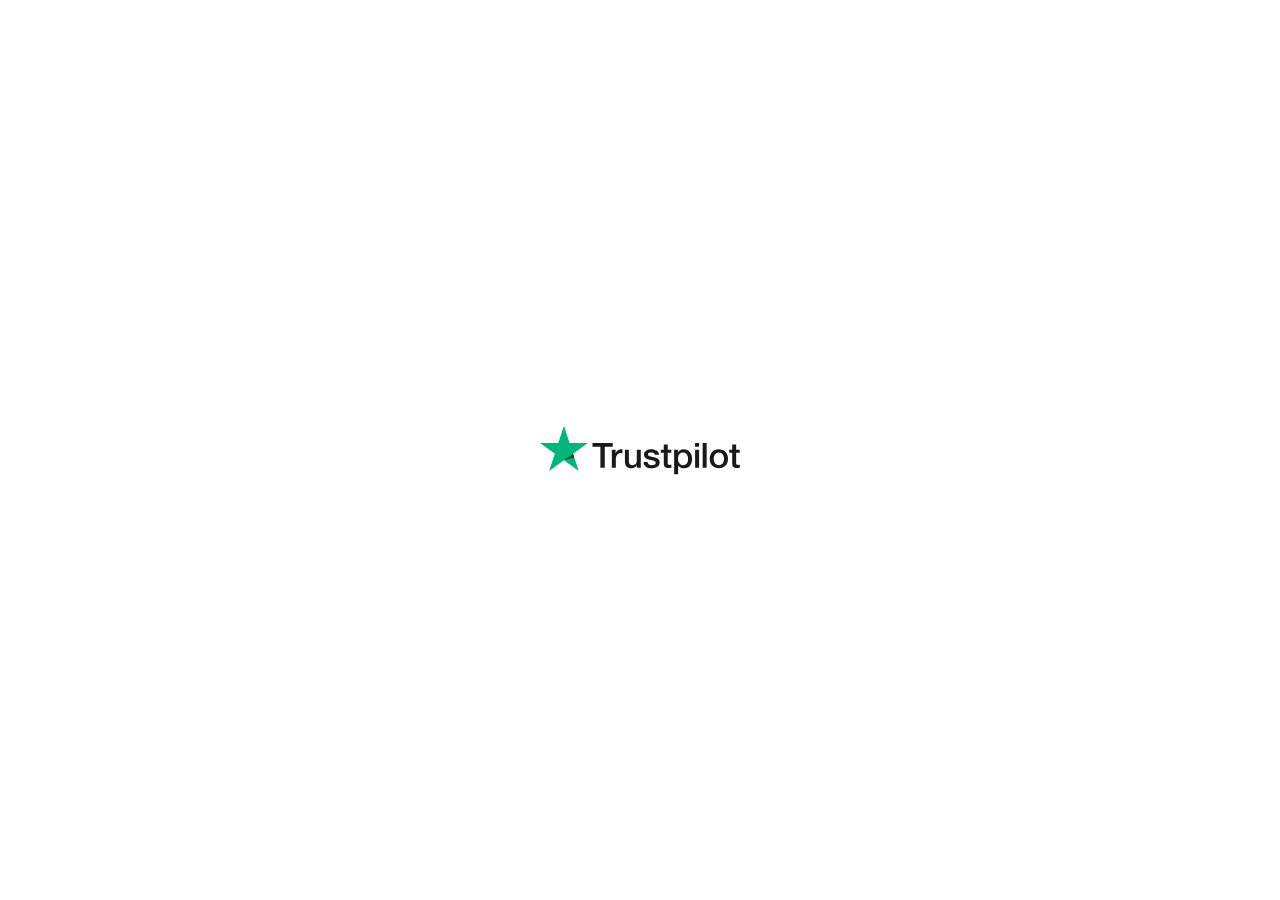
<file: phishing-web/web/img/index.html>
<!DOCTYPE html>
<!-- saved from url=(0212)https://widget.trustpilot.com/trustboxes/5419b6ffb0d04a076446a9af/index.html?templateId=5419b6ffb0d04a076446a9af&businessunitId=61e877918afc9ff67b78ca62#locale=es-ES&styleHeight=20px&styleWidth=100%25&theme=light -->
<html><head><meta http-equiv="Content-Type" content="text/html; charset=UTF-8">
    <title id="tp-widget-title">Trustpilot Custom Widget</title>
    
    <meta name="robots" content="noindex">
    <style>
html,body,div,span,applet,object,iframe,h1,h2,h3,h4,h5,h6,p,blockquote,pre,a,abbr,acronym,address,big,cite,code,del,dfn,em,img,ins,kbd,q,s,samp,small,strike,strong,sub,sup,tt,var,b,u,i,center,dl,dt,dd,ol,ul,li,fieldset,form,label,legend,table,caption,tbody,tfoot,thead,tr,th,td,article,aside,canvas,details,embed,figure,figcaption,footer,header,hgroup,menu,nav,output,ruby,section,summary,time,mark,audio,video{border:0;font:inherit;font-size:100%;margin:0;padding:0;vertical-align:baseline}article,aside,details,figcaption,figure,footer,header,hgroup,menu,nav,section{display:block}body{line-height:1}ol,ul{list-style:none}blockquote,q{quotes:none}blockquote::before,blockquote::after,q::before,q::after{content:"";content:none}table{border-collapse:collapse;border-spacing:0}body{font-family:"Helvetica Neue","Helvetica","Arial","sans-serif";font-size:12px}b,strong{font-weight:700}.tp-widget-rating strong,.tp-widget-trustscore,.tp-widget-empty-horizontal__title,.tp-widget-empty-vertical__title,.bold-underline{font-family:"Helvetica Neue","Helvetica","Arial","sans-serif";font-weight:500}@media all and (-ms-high-contrast: none),(-ms-high-contrast: active){.tp-widget-rating strong,.tp-widget-trustscore,.tp-widget-empty-horizontal__title,.tp-widget-empty-vertical__title,.bold-underline{font-weight:600}}*,::after,::before{box-sizing:border-box}.hidden{display:none}.tp-widget-loader,.tp-widget-fallback{left:50%;position:absolute;top:50%;transform:translate(-50%, -50%)}#fallback-logo{display:none}.no-svg #fallback-logo{display:inline-block}.tp-widget-wrapper{height:100%;margin:0 auto;max-width:750px;position:relative}@media screen and (min-width: 750px){.tp-widget-wrapper--fullwidth{max-width:100%}.tp-widget-wrapper--fullwidth .tp-widget-attributes-scores-wrapper{border-bottom:1px solid #d6d6d6;display:-ms-grid;display:grid;-ms-grid-columns:1fr 1fr;grid-template-columns:1fr 1fr;grid-gap:16px}.tp-widget-wrapper--fullwidth .tp-widget-attributes-scores-wrapper .tp-widget-scores,.tp-widget-wrapper--fullwidth .tp-widget-attributes-scores-wrapper .tp-widget-attributes{border-bottom:none}.tp-widget-wrapper--fullwidth .tp-widget-attributes-scores-wrapper .tp-widget-scores{-ms-grid-row:1;grid-row:1}}.tp-stars .tp-star__canvas,.tp-stars .tp-star__canvas--half{fill:#dcdce6}.tp-stars .tp-star__shape{fill:#fff}.tp-stars--1 .tp-star:nth-of-type(-n + 1) .tp-star__canvas,.tp-stars--1 .tp-star:nth-of-type(-n + 1) .tp-star__canvas--half{fill:#ff3722}.tp-stars--2 .tp-star:nth-of-type(-n + 2) .tp-star__canvas,.tp-stars--2 .tp-star:nth-of-type(-n + 2) .tp-star__canvas--half{fill:#ff8622}.tp-stars--3 .tp-star:nth-of-type(-n + 3) .tp-star__canvas,.tp-stars--3 .tp-star:nth-of-type(-n + 3) .tp-star__canvas--half{fill:#ffce00}.tp-stars--4 .tp-star:nth-of-type(-n + 4) .tp-star__canvas,.tp-stars--4 .tp-star:nth-of-type(-n + 4) .tp-star__canvas--half{fill:#73cf11}.tp-stars--5 .tp-star:nth-of-type(-n + 5) .tp-star__canvas,.tp-stars--5 .tp-star:nth-of-type(-n + 5) .tp-star__canvas--half{fill:#00b67a}.tp-stars--1--half .tp-star:nth-of-type(-n + 2) .tp-star__canvas--half{fill:#ff3722}.tp-stars--2--half .tp-star:nth-of-type(-n + 3) .tp-star__canvas--half{fill:#ff8622}.tp-stars--3--half .tp-star:nth-of-type(-n + 4) .tp-star__canvas--half{fill:#ffce00}.tp-stars--4--half .tp-star:nth-of-type(-n + 4) .tp-star__canvas,.tp-stars--4--half .tp-star:nth-of-type(-n + 4) .tp-star__canvas--half{fill:#00b67a}.tp-stars--4--half .tp-star:nth-of-type(-n + 5) .tp-star__canvas--half{fill:#00b67a}.tp-widget-loader,.tp-widget-fallback{max-width:50%;text-align:center;width:400vh}.tp-widget-loader svg,.tp-widget-fallback svg{width:100%}@media screen and (min-width: 400px){.tp-widget-loader,.tp-widget-fallback{max-width:200px}}.tp-widget-loader--loaded{opacity:0}.bold-underline{border-bottom:1px solid rgba(25,25,25,.6)}.bold-underline:hover{border-color:#191919}.dark{color:#fff}.dark a{color:#fff}.dark .bold-underline:not(.bold-underline--single-theme){border-color:rgba(255,255,255,.6)}.dark .bold-underline:not(.bold-underline--single-theme):hover{border-color:#fff}.dark .tp-logo__text{fill:#fff}.dark .tp-widget-loader .tp-logo__text{fill:#191919}.sr-only:not(:focus):not(:active){clip:rect(0 0 0 0);-webkit-clip-path:inset(50%);clip-path:inset(50%);height:1px;overflow:hidden;position:absolute;white-space:nowrap;width:1px}html{height:100%;overflow:hidden}body{color:#191919;height:100%;line-height:1;min-width:100%;overflow:hidden;width:1px}img{border:0}svg{display:block;width:100%}a{color:#191919;text-decoration:none}.tp-widget-empty-vertical{-ms-flex-align:center;align-items:center;display:-ms-flexbox;display:flex;-ms-flex-direction:column;flex-direction:column;-ms-flex-pack:center;justify-content:center}.tp-widget-empty-vertical__title{font-size:18px;margin:0 0 12px;text-align:center}.tp-widget-empty-vertical__stars{margin:0 0 8px;width:150px}.tp-widget-empty-vertical__subtitle-wrapper{display:-ms-flexbox;display:flex;-ms-flex-direction:row;flex-direction:row}.tp-widget-empty-vertical__subtitle{-ms-flex-align:center;align-items:center;display:-ms-flexbox;display:flex;font-size:14px;text-align:center}.tp-widget-empty-vertical__logo{margin:0 0 5px 5px;width:90px}.tp-widget-empty-horizontal{-ms-flex-align:center;align-items:center;display:-ms-flexbox;display:flex;-ms-flex-direction:row;flex-direction:row;height:100%;-ms-flex-pack:center;justify-content:center}.tp-widget-empty-horizontal__title{font-size:14px;text-align:center}.tp-widget-empty-horizontal__logo{margin:0 0 5px 5px;width:90px}@media screen and (max-width: 300px){.tp-widget-empty-vertical__subtitle-wrapper{-ms-flex-align:center;align-items:center;display:-ms-flexbox;display:flex;-ms-flex-direction:column;flex-direction:column}.tp-widget-empty-vertical__logo{margin:5px 0 0}.tp-widget-empty-horizontal{-ms-flex-direction:column;flex-direction:column}.tp-widget-empty-horizontal__logo{margin:0}}.tp-widget-wrapper{font-size:0}.tp-widget-wrapper a{display:block;height:100%}.tp-widget-wrapper a:focus{outline-offset:-1px}.tp-widget-trustscore{font-size:16px}.tp-widget-stars{margin:4px 0;width:96px}.tp-widget-rating{font-size:14px;margin-bottom:4px}.tp-widget-rating span{display:none}.tp-widget-logo{width:72px}@media screen and (min-width: 175px){.tp-widget-wrapper{font-size:0;text-align:center}.tp-widget-trustscore,.tp-widget-stars,.tp-widget-rating,.tp-widget-logo{display:inline-block;vertical-align:middle}.tp-widget-trustscore{margin:0 16px 4px 0}.tp-widget-stars{margin:0 0 4px}.tp-widget-logo{margin-bottom:4px}.tp-widget-rating{margin:2px 4px 4px 0}.tp-widget-rating span{display:inline}}@media screen and (min-width: 420px){.tp-widget-logo,.tp-widget-rating{margin-bottom:0}.tp-widget-logo{width:80px}.tp-widget-stars{margin:0 12px 4px 0;width:110px}.widget-info{display:inline-block;margin:0 0 4px;vertical-align:middle}.tp-widget-rating{margin-right:8px;vertical-align:middle}.tp-widget-trustscore{font-size:18px}}
</style>
  </head>
  <body>
    <!-- Widget Loader -->
    <div id="tp-widget-loader" class="tp-widget-loader tp-stars tp-stars--5 tp-widget-loader--loaded"></div>

    <div id="tp-widget-wrapper" class="tp-widget-wrapper">
      <a id="profile-link" target="_blank">
        <!-- Human Score -->
        <div id="trust-score" class="tp-widget-trustscore"></div>
        <!-- Stars -->
        <div id="tp-widget-stars" class="tp-widget-stars"></div>
        <div class="widget-info">
          <!-- Business Info -->
          <div id="tp-widget-rating" class="tp-widget-rating">
            <span id="translations-main"></span>
          </div>
          <!-- Logo -->
          <div id="tp-widget-logo" class="tp-widget-logo"></div>
        </div>
      </a>
    </div>

    <!-- Error Fallback -->
    <div id="tp-widget-fallback" class="tp-widget-fallback"><a href="https://www.trustpilot.com/?utm_medium=trustboxfallback" target="_blank" rel="noopener noreferrer"><div class="fallback-logo">
    <div style="position: relative; height: 0; width: 100%; padding: 0; padding-bottom: 24.6031746031746%;">
      
    <svg role="img" viewBox="0 0 126 31" xmlns="http://www.w3.org/2000/svg" style="position: absolute; height: 100%; width: 100%; left: 0; top: 0;">
      <title id="trustpilotLogo-r3rq88a66u">Trustpilot</title>
      <path class="tp-logo__text" d="M33.074774 11.07005H45.81806v2.364196h-5.010656v13.290316h-2.755306V13.434246h-4.988435V11.07005h.01111zm12.198892 4.319629h2.355341v2.187433h.04444c.077771-.309334.222203-.60762.433295-.894859.211092-.287239.466624-.56343.766597-.79543.299972-.243048.633276-.430858.999909-.585525.366633-.14362.744377-.220953 1.12212-.220953.288863 0 .499955.011047.611056.022095.1111.011048.222202.033143.344413.04419v2.408387c-.177762-.033143-.355523-.055238-.544395-.077333-.188872-.022096-.366633-.033143-.544395-.033143-.422184 0-.822148.08838-1.199891.254096-.377744.165714-.699936.41981-.977689.740192-.277753.331429-.499955.729144-.666606 1.21524-.166652.486097-.244422 1.03848-.244422 1.668195v5.39125h-2.510883V15.38968h.01111zm18.220567 11.334883H61.02779v-1.579813h-.04444c-.311083.574477-.766597 1.02743-1.377653 1.369908-.611055.342477-1.233221.51924-1.866497.51924-1.499864 0-2.588654-.364573-3.25526-1.104765-.666606-.740193-.999909-1.856005-.999909-3.347437V15.38968h2.510883v6.948968c0 .994288.188872 1.701337.577725 2.1101.377744.408763.922139.618668 1.610965.618668.533285 0 .96658-.077333 1.322102-.243048.355524-.165714.644386-.37562.855478-.65181.222202-.265144.377744-.596574.477735-.972194.09999-.37562.144431-.784382.144431-1.226288v-6.573349h2.510883v11.323836zm4.27739-3.634675c.07777.729144.355522 1.237336.833257 1.535623.488844.287238 1.06657.441905 1.744286.441905.233312 0 .499954-.022095.799927-.055238.299973-.033143.588836-.110476.844368-.209905.266642-.099429.477734-.254096.655496-.452954.166652-.198857.244422-.452953.233312-.773335-.01111-.320381-.133321-.585525-.355523-.784382-.222202-.209906-.499955-.364573-.844368-.497144-.344413-.121525-.733267-.232-1.17767-.320382-.444405-.088381-.888809-.18781-1.344323-.287239-.466624-.099429-.922138-.232-1.355432-.37562-.433294-.14362-.822148-.342477-1.166561-.596573-.344413-.243048-.622166-.56343-.822148-.950097-.211092-.386668-.311083-.861716-.311083-1.436194 0-.618668.155542-1.12686.455515-1.54667.299972-.41981.688826-.75124 1.14434-1.005336.466624-.254095.97769-.430858 1.544304-.541334.566615-.099429 1.11101-.154667 1.622075-.154667.588836 0 1.15545.066286 1.688736.18781.533285.121524 1.02213.320381 1.455423.60762.433294.276191.788817.640764 1.07768 1.08267.288863.441905.466624.98324.544395 1.612955h-2.621984c-.122211-.596572-.388854-1.005335-.822148-1.204193-.433294-.209905-.933248-.309334-1.488753-.309334-.177762 0-.388854.011048-.633276.04419-.244422.033144-.466624.088382-.688826.165715-.211092.077334-.388854.198858-.544395.353525-.144432.154667-.222203.353525-.222203.60762 0 .309335.111101.552383.322193.740193.211092.18781.488845.342477.833258.475048.344413.121524.733267.232 1.177671.320382.444404.088381.899918.18781 1.366542.287239.455515.099429.899919.232 1.344323.37562.444404.14362.833257.342477 1.17767.596573.344414.254095.622166.56343.833258.93905.211092.37562.322193.850668.322193 1.40305 0 .673906-.155541 1.237336-.466624 1.712385-.311083.464001-.711047.850669-1.199891 1.137907-.488845.28724-1.04435.508192-1.644295.640764-.599946.132572-1.199891.198857-1.788727.198857-.722156 0-1.388762-.077333-1.999818-.243048-.611056-.165714-1.14434-.408763-1.588745-.729144-.444404-.33143-.799927-.740192-1.05546-1.226289-.255532-.486096-.388853-1.071621-.411073-1.745528h2.533103v-.022095zm8.288135-7.700208h1.899828v-3.402675h2.510883v3.402675h2.26646v1.867052h-2.26646v6.054109c0 .265143.01111.486096.03333.684954.02222.18781.07777.353524.155542.486096.07777.132572.199981.232.366633.298287.166651.066285.377743.099428.666606.099428.177762 0 .355523 0 .533285-.011047.177762-.011048.355523-.033143.533285-.077334v1.933338c-.277753.033143-.555505.055238-.811038.088381-.266642.033143-.533285.04419-.811037.04419-.666606 0-1.199891-.066285-1.599855-.18781-.399963-.121523-.722156-.309333-.944358-.552381-.233313-.243049-.377744-.541335-.466625-.905907-.07777-.364573-.13332-.784383-.144431-1.248384v-6.683825h-1.899827v-1.889147h-.02222zm8.454788 0h2.377562V16.9253h.04444c.355523-.662858.844368-1.12686 1.477644-1.414098.633276-.287239 1.310992-.430858 2.055369-.430858.899918 0 1.677625.154667 2.344231.475048.666606.309335 1.222111.740193 1.666515 1.292575.444405.552382.766597 1.193145.9888 1.92229.222202.729145.333303 1.513527.333303 2.3421 0 .762288-.099991 1.50248-.299973 2.20953-.199982.718096-.499955 1.347812-.899918 1.900194-.399964.552383-.911029.98324-1.533194 1.31467-.622166.33143-1.344323.497144-2.18869.497144-.366634 0-.733267-.033143-1.0999-.099429-.366634-.066286-.722157-.176762-1.05546-.320381-.333303-.14362-.655496-.33143-.933249-.56343-.288863-.232-.522175-.497144-.722157-.79543h-.04444v5.656393h-2.510883V15.38968zm8.77698 5.67849c0-.508193-.06666-1.005337-.199981-1.491433-.133321-.486096-.333303-.905907-.599946-1.281527-.266642-.37562-.599945-.673906-.988799-.894859-.399963-.220953-.855478-.342477-1.366542-.342477-1.05546 0-1.855387.364572-2.388672 1.093717-.533285.729144-.799928 1.701337-.799928 2.916578 0 .574478.066661 1.104764.211092 1.59086.144432.486097.344414.905908.633276 1.259432.277753.353525.611056.629716.99991.828574.388853.209905.844367.309334 1.355432.309334.577725 0 1.05546-.121524 1.455423-.353525.399964-.232.722157-.541335.97769-.905907.255531-.37562.444403-.79543.555504-1.270479.099991-.475049.155542-.961145.155542-1.458289zm4.432931-9.99812h2.510883v2.364197h-2.510883V11.07005zm0 4.31963h2.510883v11.334883h-2.510883V15.389679zm4.755124-4.31963h2.510883v15.654513h-2.510883V11.07005zm10.210184 15.963847c-.911029 0-1.722066-.154667-2.433113-.452953-.711046-.298287-1.310992-.718097-1.810946-1.237337-.488845-.530287-.866588-1.160002-1.12212-1.889147-.255533-.729144-.388854-1.535622-.388854-2.408386 0-.861716.133321-1.657147.388853-2.386291.255533-.729145.633276-1.35886 1.12212-1.889148.488845-.530287 1.0999-.93905 1.810947-1.237336.711047-.298286 1.522084-.452953 2.433113-.452953.911028 0 1.722066.154667 2.433112.452953.711047.298287 1.310992.718097 1.810947 1.237336.488844.530287.866588 1.160003 1.12212 1.889148.255532.729144.388854 1.524575.388854 2.38629 0 .872765-.133322 1.679243-.388854 2.408387-.255532.729145-.633276 1.35886-1.12212 1.889147-.488845.530287-1.0999.93905-1.810947 1.237337-.711046.298286-1.522084.452953-2.433112.452953zm0-1.977528c.555505 0 1.04435-.121524 1.455423-.353525.411074-.232.744377-.541335 1.01102-.916954.266642-.37562.455513-.806478.588835-1.281527.12221-.475049.188872-.961145.188872-1.45829 0-.486096-.066661-.961144-.188872-1.44724-.122211-.486097-.322193-.905907-.588836-1.281527-.266642-.37562-.599945-.673907-1.011019-.905907-.411074-.232-.899918-.353525-1.455423-.353525-.555505 0-1.04435.121524-1.455424.353525-.411073.232-.744376.541334-1.011019.905907-.266642.37562-.455514.79543-.588835 1.281526-.122211.486097-.188872.961145-.188872 1.447242 0 .497144.06666.98324.188872 1.458289.12221.475049.322193.905907.588835 1.281527.266643.37562.599946.684954 1.01102.916954.411073.243048.899918.353525 1.455423.353525zm6.4883-9.66669h1.899827v-3.402674h2.510883v3.402675h2.26646v1.867052h-2.26646v6.054109c0 .265143.01111.486096.03333.684954.02222.18781.07777.353524.155541.486096.077771.132572.199982.232.366634.298287.166651.066285.377743.099428.666606.099428.177762 0 .355523 0 .533285-.011047.177762-.011048.355523-.033143.533285-.077334v1.933338c-.277753.033143-.555505.055238-.811038.088381-.266642.033143-.533285.04419-.811037.04419-.666606 0-1.199891-.066285-1.599855-.18781-.399963-.121523-.722156-.309333-.944358-.552381-.233313-.243049-.377744-.541335-.466625-.905907-.07777-.364573-.133321-.784383-.144431-1.248384v-6.683825h-1.899827v-1.889147h-.02222z" fill="#191919"></path>
      <path class="tp-logo__star" fill="#00B67A" d="M30.141707 11.07005H18.63164L15.076408.177071l-3.566342 10.892977L0 11.059002l9.321376 6.739063-3.566343 10.88193 9.321375-6.728016 9.310266 6.728016-3.555233-10.88193 9.310266-6.728016z"></path>
      <path class="tp-logo__star-notch" fill="#005128" d="M21.631369 20.26169l-.799928-2.463625-5.755033 4.153914z"></path>
    </svg>
  
    </div>
  </div></a></div>
    <script src="./main.js.descarga" async="" defer=""></script>
  

</body></html>
</file>
